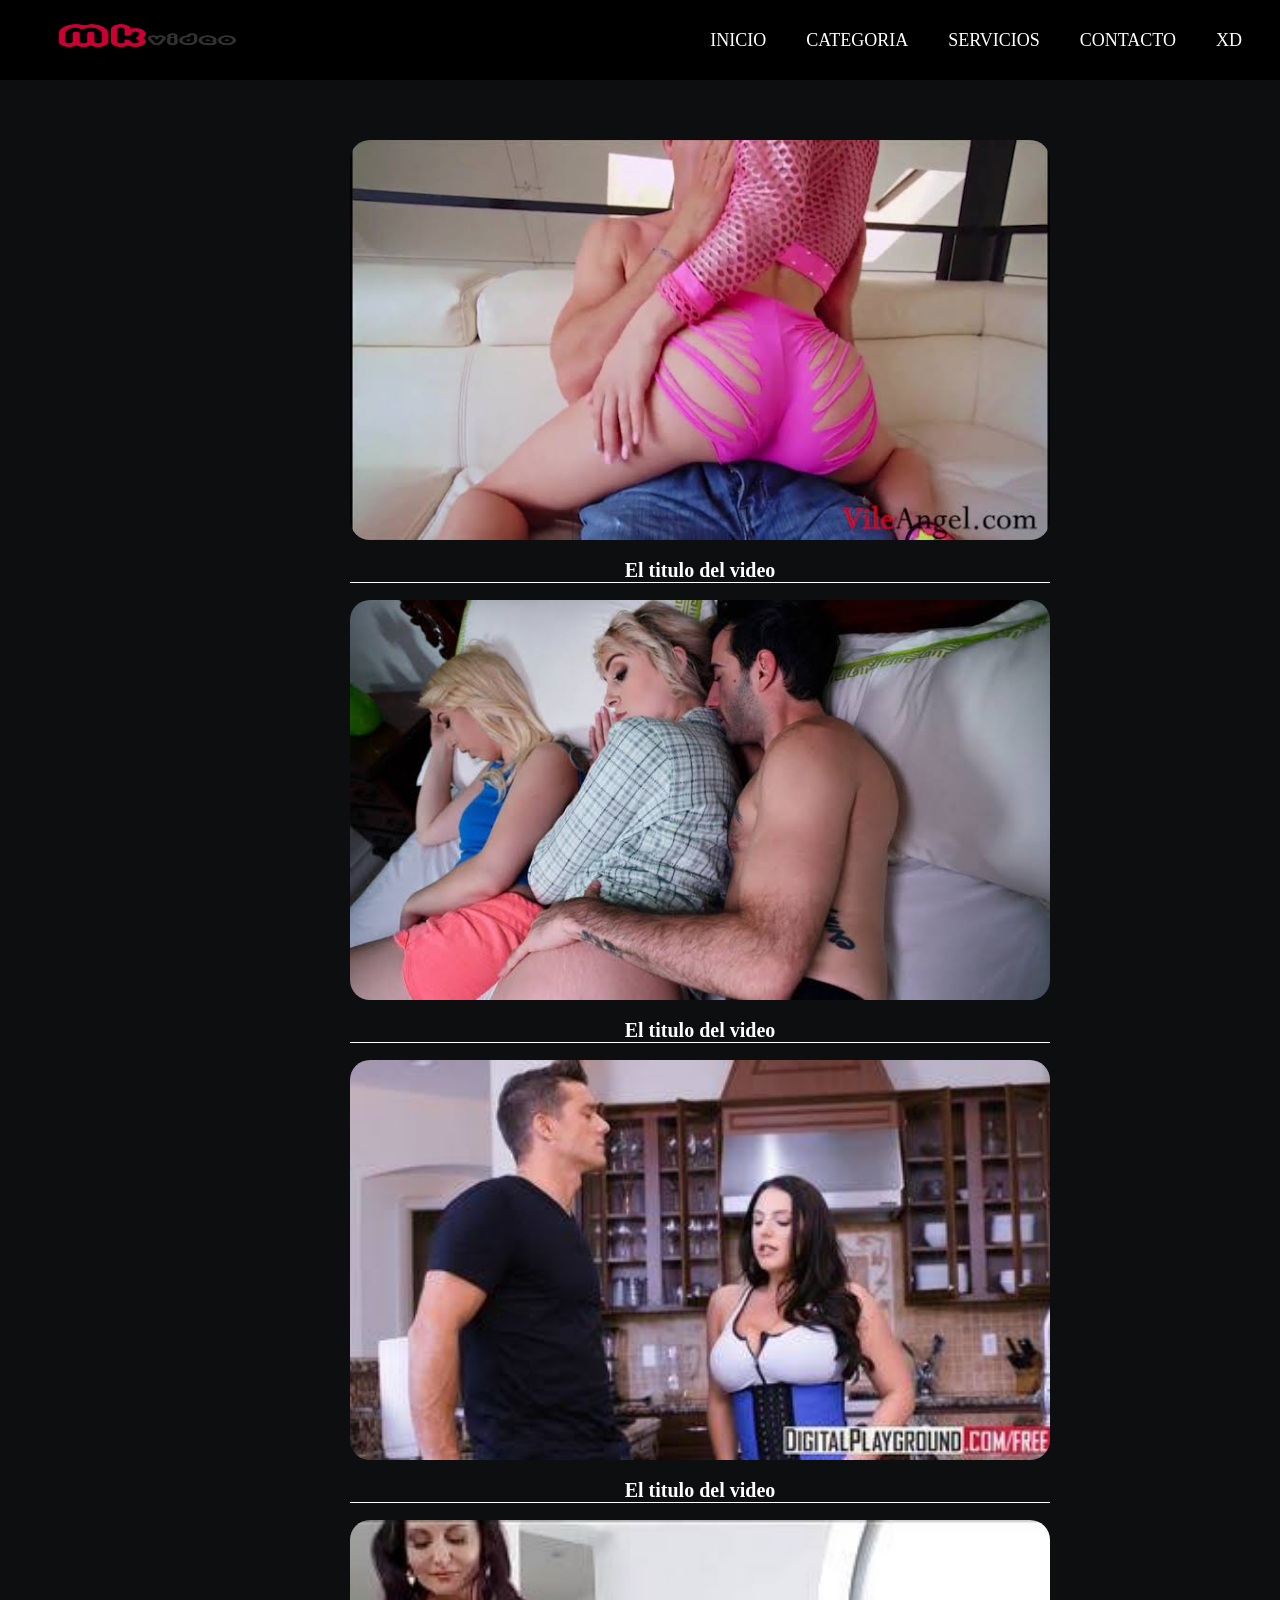
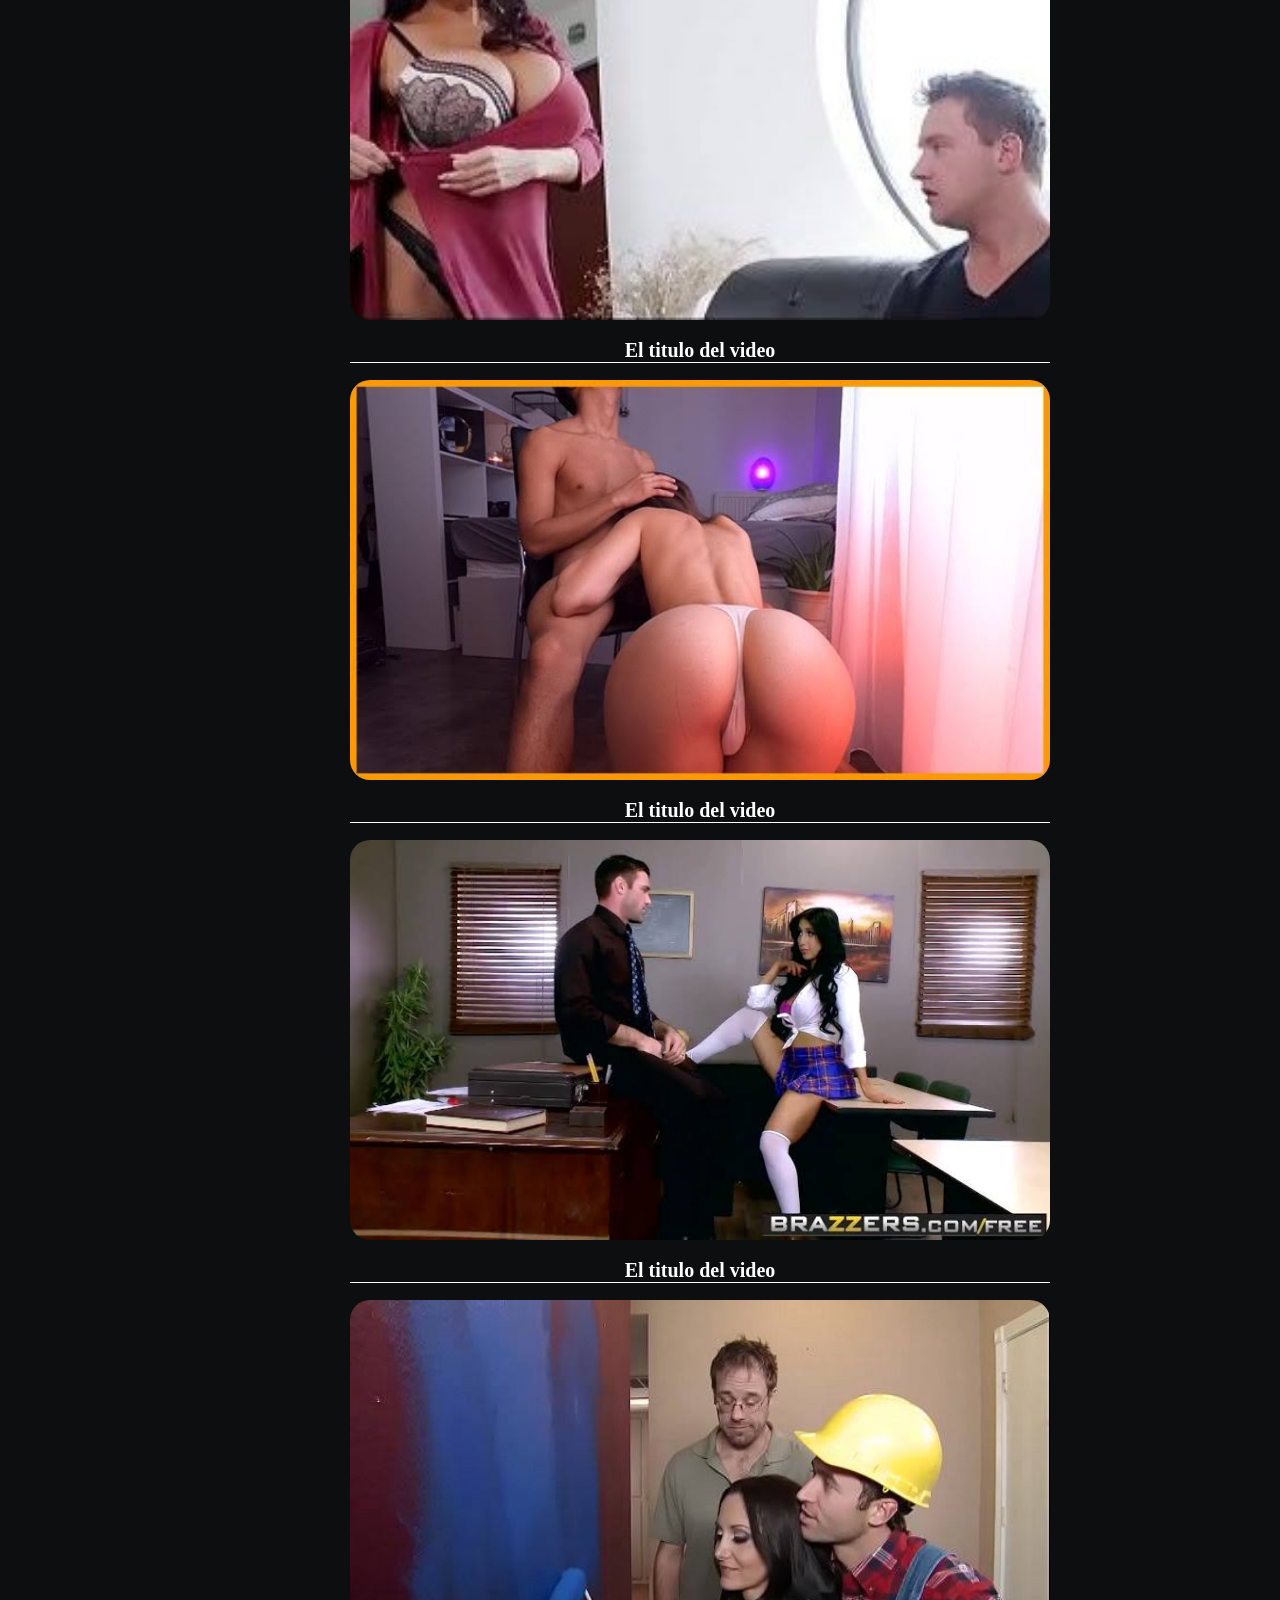
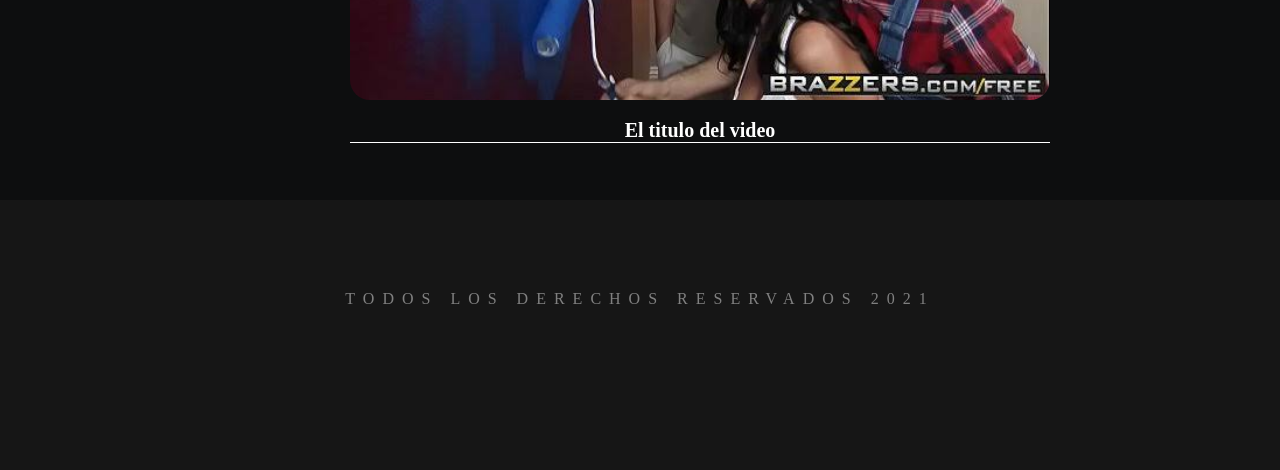
<file: index.html>
<!DOCTYPE html>
<html lang="en">
<head>
    <meta charset="UTF-8">
    <meta http-equiv="X-UA-Compatible" content="IE=edge">
    <meta name="viewport" content="width=device-width, initial-scale=1.0">
    <title>MKvideo</title>
    <link rel="stylesheet" href="estilos.css">

    <link href="https://fonts.googleapis.com/css2?family=Source+Sans+Pro:wght@600&display=swap" rel="stylesheet"> <!--font-family: 'Source Sans Pro', sans-serif;-->

    <link rel="preconnect" href="https://fonts.googleapis.com">
<link rel="preconnect" href="https://fonts.gstatic.com" crossorigin>
<link href="https://fonts.googleapis.com/css2?family=Inconsolata:wght@300&display=swap" rel="stylesheet"> <!--font-family: 'Inconsolata', monospace;-->

    <link href="https://cdnjs.cloudflare.com/ajax/libs/font-awesome/5.13.0/css/all.min.css" rel="stylesheet">
</head>
<body>
    <nav>
        <input type="checkbox" id="check">
        <label for="check" class="checkbtn">
            <i class="fas fa-bars"></i>
        </label>
        <a href="#" class="enlace">
            <img src="logo.png" alt="" class="logo">
        </a>
        <ul>
            <li><a class="active" href="#">Inicio</a></li>
            <li><a href="#">Categoria</a></li>
            <li><a href="#">Servicios</a></li>
            <li><a href="#">Contacto</a></li>
            <li><a href="#">xD</a></li>
        </ul>
    </nav>





    <main>
        

        <div class="contenedor1">
            <a href="video1/index.html"><img class="img-video1" src="imagenes/img1.0.jpeg" alt="">
            </a>
            <h4 class="title-video1">El titulo del video</h4>
        </div>
        

        
        <div class="contenedor2">
            <a href="video2/index.html"><img class="img-video2" src="imagenes/img1.1.jpeg" alt="">
            </a>
            <h4 class="title-video2">El titulo del video</h4>
        </div>
       

        
        <div class="contenedor3">
            <a href="video3/index.html"><img class="img-video3" src="imagenes/img1.2.jpeg" alt="">
            </a>
            <h4 class="title-video3">El titulo del video</h4>
        </div>
        
        
        <div class="contenedor4">
            <a href="video4/index.html"><img class="img-video4" src="imagenes/1.3.jpg" alt="">
            </a>
            <h4 class="title-video4">El titulo del video</h4>
        </div>        

        
        <div class="contenedor5">
            <a href="video5/index.html"><img class="img-video5" src="imagenes/img1.4.jpeg" alt="">
            </a>
            <h4 class="title-video5">El titulo del video</h4>
        </div>


        <div class="contenedor6">
            <a href="video6/index.html"><img class="img-video6" src="imagenes/img1.5.jpeg" alt="">
            </a>
            <h4 class="title-video6">El titulo del video</h4>
        </div>
        

        <div class="contenedor7">
            <a href="video7/index.html"><img class="img-video5" src="imagenes/img1.6.jpeg" alt="">
            </a>
            <h4 class="title-video5">El titulo del video</h4>
        </div>








     











    
    </main>
    <footer class="footer">
        <span class="title-footer">TODOS LOS DERECHOS RESERVADOS 2021</span>
    </footer>
</body>
</html>
</file>
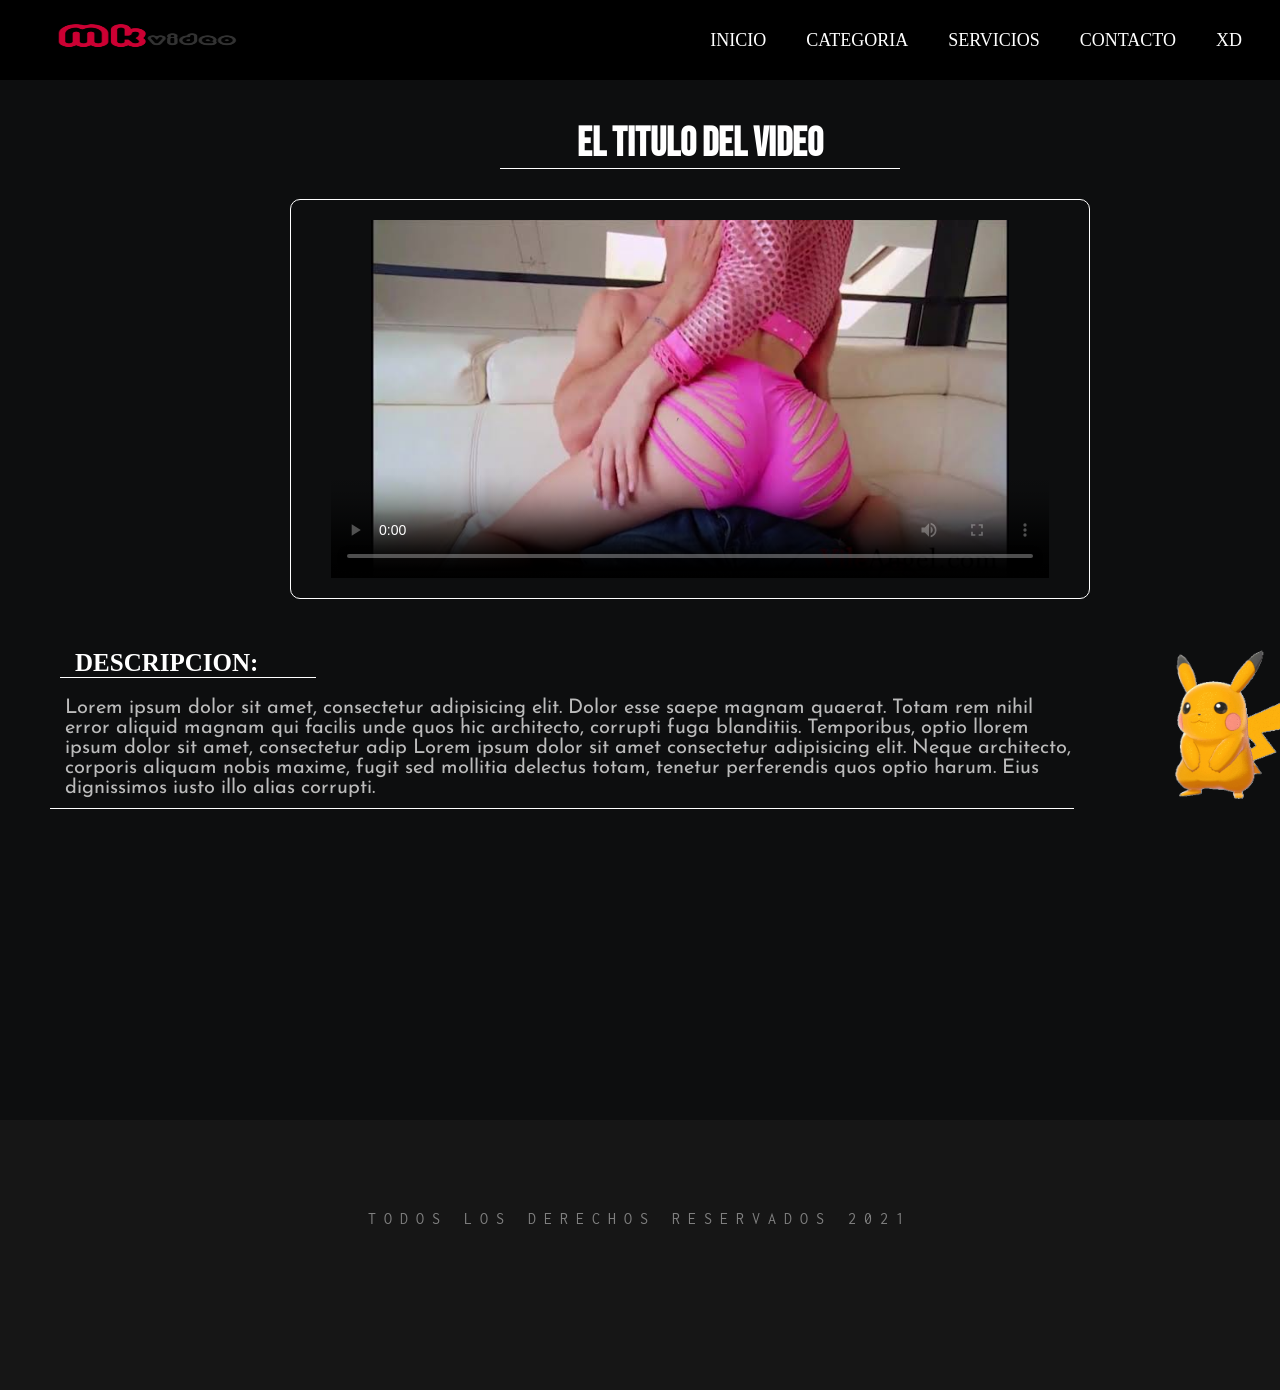
<file: video1/index.html>
<!DOCTYPE html>
<html lang="en">
<head>
    <meta charset="UTF-8">
    <meta http-equiv="X-UA-Compatible" content="IE=edge">
    <meta name="viewport" content="width=device-width, initial-scale=1.0">
    <link rel="preconnect" href="https://fonts.googleapis.com">
<link rel="preconnect" href="https://fonts.gstatic.com" crossorigin>
<link rel="preconnect" href="https://fonts.googleapis.com">
<link rel="preconnect" href="https://fonts.gstatic.com" crossorigin>
<link href="https://fonts.googleapis.com/css2?family=Inconsolata:wght@300&display=swap" rel="stylesheet"> <!--font-family: 'Inconsolata', monospace;-->

<link rel="preconnect" href="https://fonts.googleapis.com">
<link rel="preconnect" href="https://fonts.gstatic.com" crossorigin>
<link href="https://fonts.googleapis.com/css2?family=Inconsolata:wght@300&family=Merienda+One&display=swap" rel="stylesheet"> <!--    font-family: 'Inconsolata', monospace;

    font-family: 'Merienda One', cursive;-->
    <link rel="preconnect" href="https://fonts.googleapis.com">
    <link rel="preconnect" href="https://fonts.gstatic.com" crossorigin>
    <link href="https://fonts.googleapis.com/css2?family=Dancing+Script&display=swap" rel="stylesheet"> <!--font-family: 'Dancing Script', cursive;-->
<link rel="preconnect" href="https://fonts.googleapis.com">
<link rel="preconnect" href="https://fonts.gstatic.com" crossorigin>
<link href="https://fonts.googleapis.com/css2?family=Bebas+Neue&display=swap" rel="stylesheet"><!--font-family: 'Bebas Neue', cursive;-->


    <link rel="preconnect" href="https://fonts.googleapis.com">
<link rel="preconnect" href="https://fonts.gstatic.com" crossorigin>
<link href="https://fonts.googleapis.com/css2?family=Josefin+Sans&display=swap" rel="stylesheet"> <!--font-family: 'Josefin Sans', sans-serif;-->




    <title>Menú Responsive</title>
    <link rel="stylesheet" href="estilos.css">
    <link href="https://cdnjs.cloudflare.com/ajax/libs/font-awesome/5.13.0/css/all.min.css" rel="stylesheet">
</head>
<body>
    <nav>
        <input type="checkbox" id="check">
        <label for="check" class="checkbtn">
            <i class="fas fa-bars"></i>
        </label>
        <a href="../index.html" class="enlace">
            <img src="imagen/logo.png" alt="" class="logo">
        </a>
        <ul>
            <li><a class="active" href="#">Inicio</a></li>
            <li><a href="#">Categoria</a></li>
            <li><a href="#">Servicios</a></li>
            <li><a href="#">Contacto</a></li>
            <li><a href="#">xD</a></li>
        </ul>
    </nav>
    <main>
        <h4 class="title">El titulo del video</h4>
        <div class="contenedor1">
          
            <video src="../videos/1.mp4"  controls poster="../imagenes/img1.0.jpeg"></video>
        </div>

        <div class="contenedor-description">
            <h3 class="title-description">DESCRIPCION:</h3>
            <p class="parrafo" >Lorem ipsum dolor sit amet, consectetur adipisicing elit. Dolor esse saepe magnam quaerat. Totam rem nihil error aliquid magnam qui facilis unde quos hic architecto, corrupti fuga blanditiis. Temporibus, optio llorem ipsum dolor sit amet, consectetur adip Lorem ipsum dolor sit amet consectetur adipisicing elit. Neque architecto, corporis aliquam nobis maxime, fugit sed mollitia delectus totam, tenetur perferendis quos optio harum. Eius dignissimos iusto illo alias corrupti.</p>
        </div>
        <img class="gif" src="../imagenes/pikachu-f-s.gif" alt="error">

        

        



     











    
    </main>
    
    <footer class="footer">
        <span class="title-footer">TODOS LOS DERECHOS RESERVADOS 2021</span>
    </footer>
   
</body>
</html>
</file>
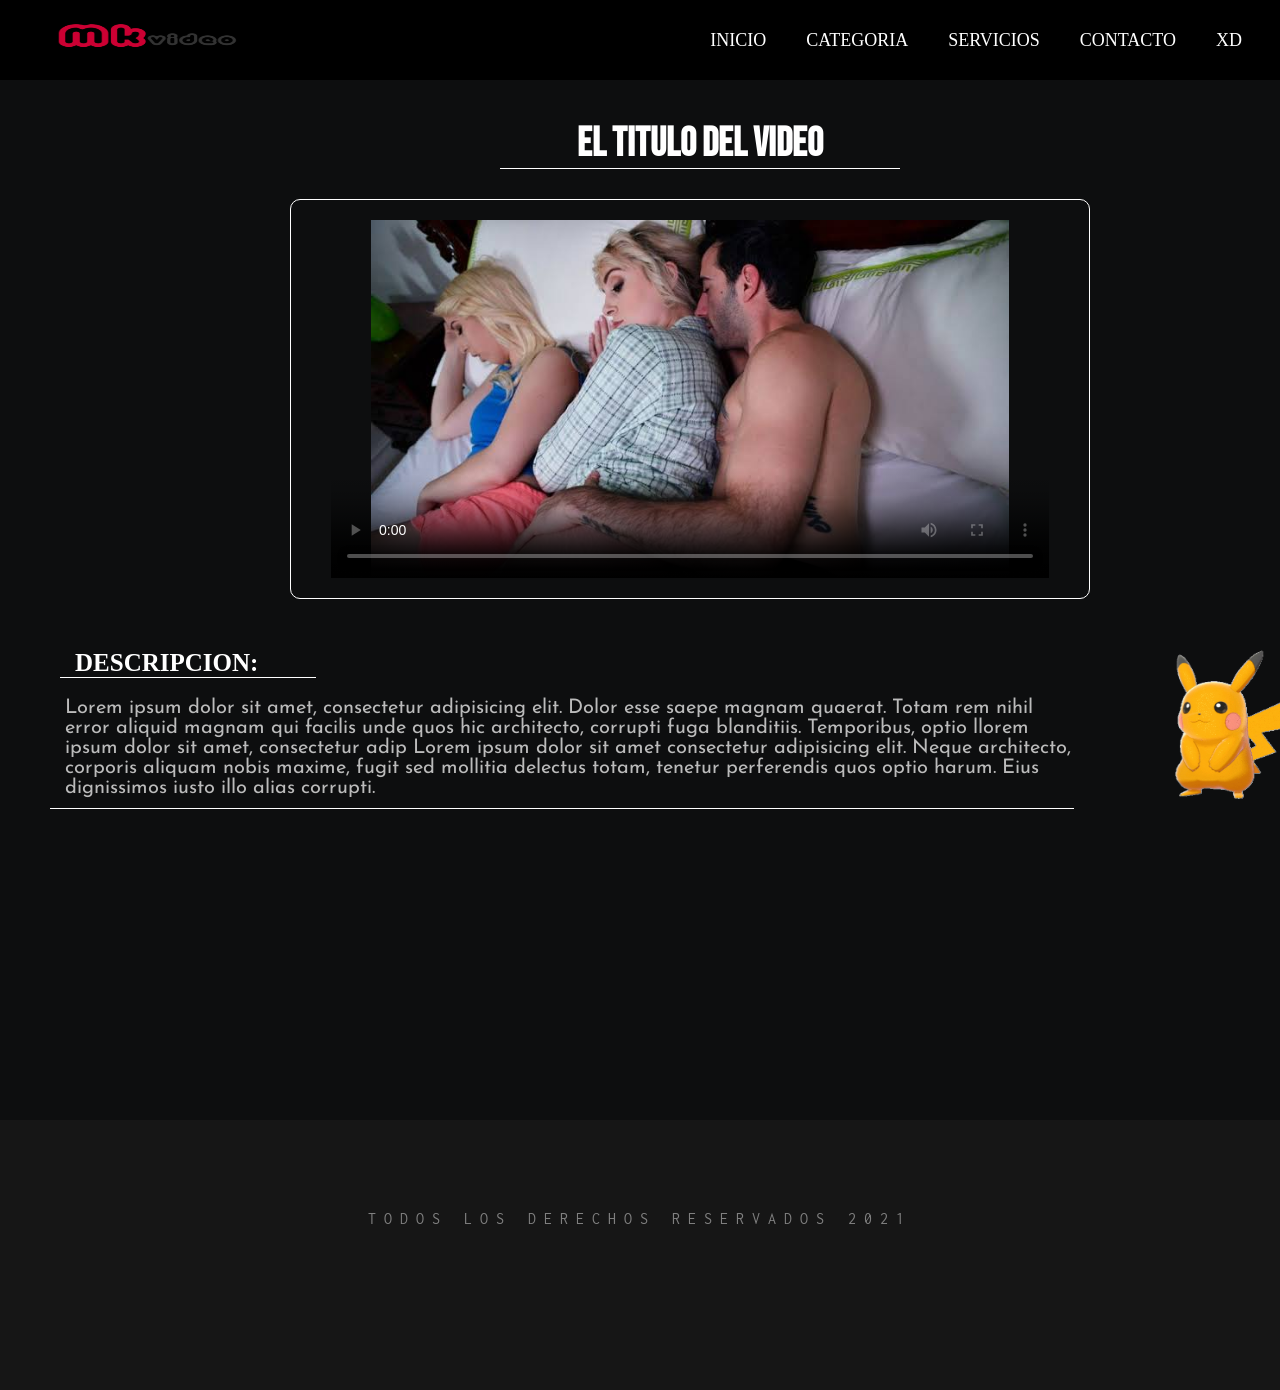
<file: video2/index.html>
<!DOCTYPE html>
<html lang="en">
<head>
    <meta charset="UTF-8">
    <meta http-equiv="X-UA-Compatible" content="IE=edge">
    <meta name="viewport" content="width=device-width, initial-scale=1.0">
    <link rel="preconnect" href="https://fonts.googleapis.com">
<link rel="preconnect" href="https://fonts.gstatic.com" crossorigin>
<link rel="preconnect" href="https://fonts.googleapis.com">
<link rel="preconnect" href="https://fonts.gstatic.com" crossorigin>
<link href="https://fonts.googleapis.com/css2?family=Inconsolata:wght@300&display=swap" rel="stylesheet"> <!--font-family: 'Inconsolata', monospace;-->

<link rel="preconnect" href="https://fonts.googleapis.com">
<link rel="preconnect" href="https://fonts.gstatic.com" crossorigin>
<link href="https://fonts.googleapis.com/css2?family=Inconsolata:wght@300&family=Merienda+One&display=swap" rel="stylesheet"> <!--    font-family: 'Inconsolata', monospace;

    font-family: 'Merienda One', cursive;-->
    <link rel="preconnect" href="https://fonts.googleapis.com">
<link rel="preconnect" href="https://fonts.gstatic.com" crossorigin>
<link href="https://fonts.googleapis.com/css2?family=Dancing+Script&display=swap" rel="stylesheet"> <!--font-family: 'Dancing Script', cursive;-->
<link rel="preconnect" href="https://fonts.googleapis.com">
<link rel="preconnect" href="https://fonts.gstatic.com" crossorigin>
<link href="https://fonts.googleapis.com/css2?family=Bebas+Neue&display=swap" rel="stylesheet"><!--font-family: 'Bebas Neue', cursive;-->


    <link rel="preconnect" href="https://fonts.googleapis.com">
<link rel="preconnect" href="https://fonts.gstatic.com" crossorigin>
<link href="https://fonts.googleapis.com/css2?family=Josefin+Sans&display=swap" rel="stylesheet"> <!--font-family: 'Josefin Sans', sans-serif;-->




    <title>Menú Responsive</title>
    <link rel="stylesheet" href="estilos.css">
    <link href="https://cdnjs.cloudflare.com/ajax/libs/font-awesome/5.13.0/css/all.min.css" rel="stylesheet">
</head>
<body>
    <nav>
        <input type="checkbox" id="check">
        <label for="check" class="checkbtn">
            <i class="fas fa-bars"></i>
        </label>
        <a href="../index.html" class="enlace">
            <img src="imagen/logo.png" alt="" class="logo">
        </a>
        <ul>
            <li><a class="active" href="#">Inicio</a></li>
            <li><a href="#">Categoria</a></li>
            <li><a href="#">Servicios</a></li>
            <li><a href="#">Contacto</a></li>
            <li><a href="#">xD</a></li>
        </ul>
    </nav>
    <main>
        <h4 class="title">El titulo del video</h4>
        <div class="contenedor1">
          
            <video src="../videos/2.0.mp4"  controls poster="../imagenes/img1.1.jpeg"></video>
        </div>

        <div class="contenedor-description">
            <h3 class="title-description">DESCRIPCION:</h3>
            <p class="parrafo" >Lorem ipsum dolor sit amet, consectetur adipisicing elit. Dolor esse saepe magnam quaerat. Totam rem nihil error aliquid magnam qui facilis unde quos hic architecto, corrupti fuga blanditiis. Temporibus, optio llorem ipsum dolor sit amet, consectetur adip Lorem ipsum dolor sit amet consectetur adipisicing elit. Neque architecto, corporis aliquam nobis maxime, fugit sed mollitia delectus totam, tenetur perferendis quos optio harum. Eius dignissimos iusto illo alias corrupti.</p>
        </div>
        <img class="gif" src="../imagenes/pikachu-f-s.gif" alt="error">

        

        



     











    
    </main>
    
    <footer class="footer">
        <span class="title-footer">TODOS LOS DERECHOS RESERVADOS 2021</span>
    </footer>
   
</body>
</html>
</file>
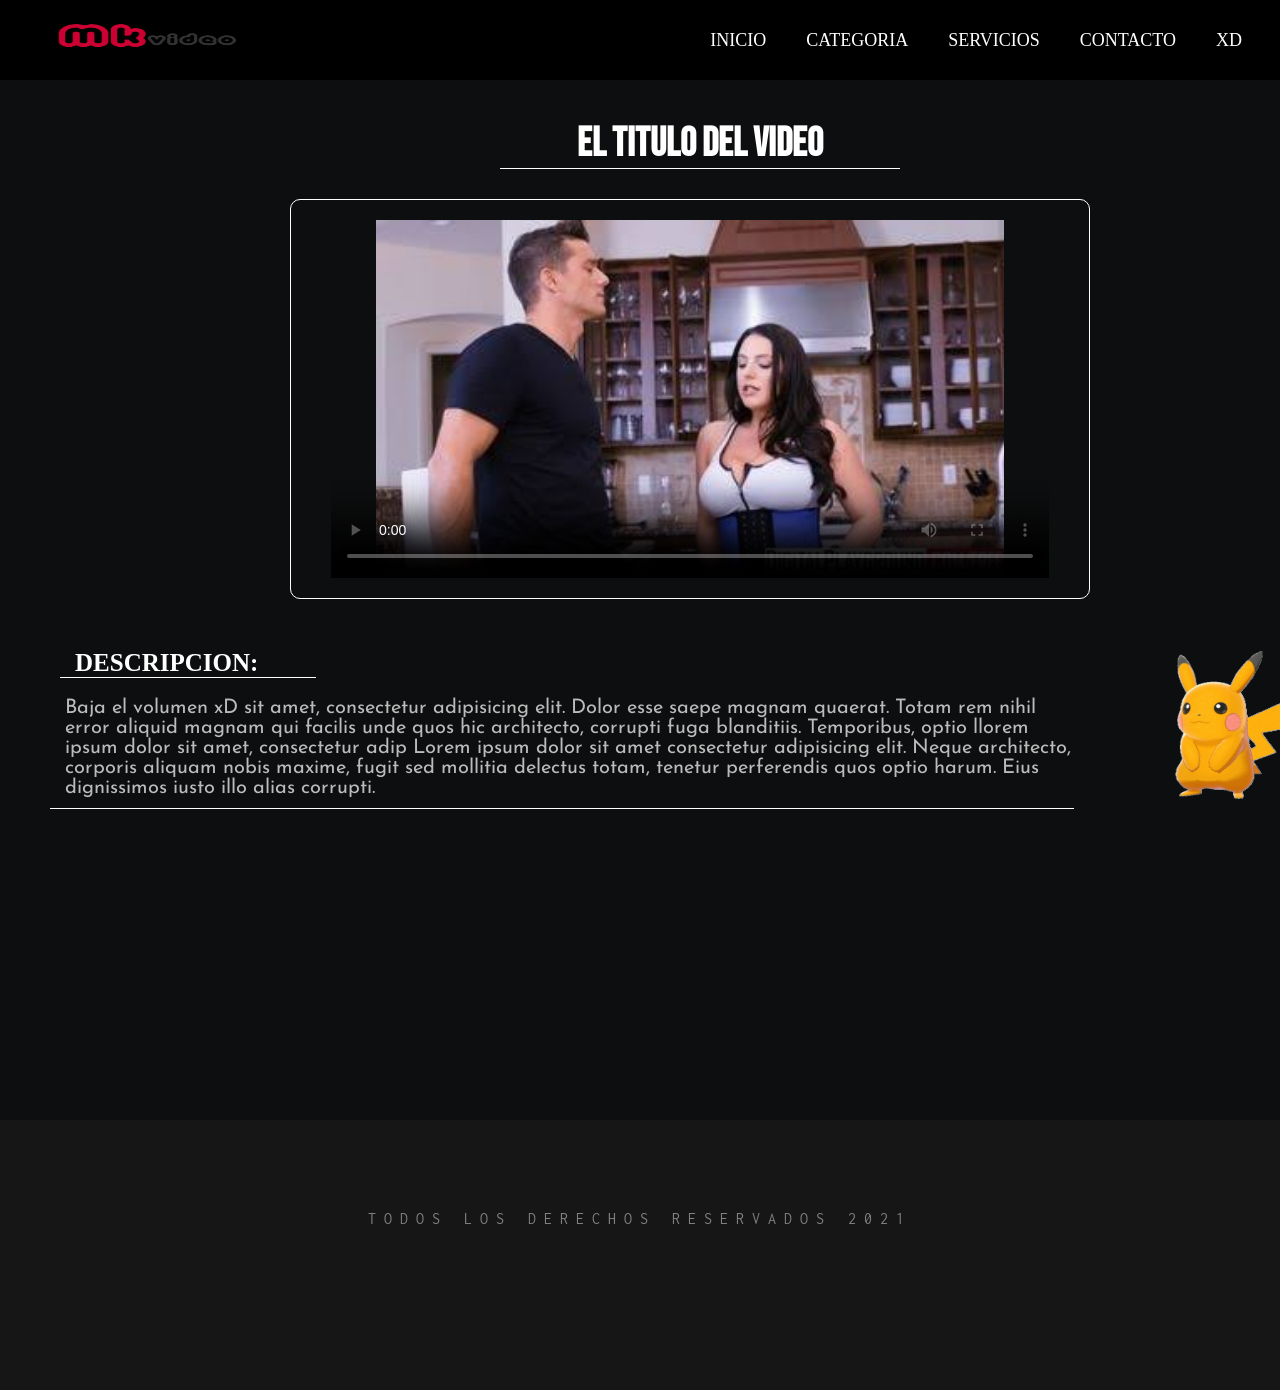
<file: video3/index.html>
<!DOCTYPE html>
<html lang="en">
<head>
    <meta charset="UTF-8">
    <meta http-equiv="X-UA-Compatible" content="IE=edge">
    <meta name="viewport" content="width=device-width, initial-scale=1.0">
    <link rel="preconnect" href="https://fonts.googleapis.com">
<link rel="preconnect" href="https://fonts.gstatic.com" crossorigin>
<link rel="preconnect" href="https://fonts.googleapis.com">
<link rel="preconnect" href="https://fonts.gstatic.com" crossorigin>
<link href="https://fonts.googleapis.com/css2?family=Inconsolata:wght@300&display=swap" rel="stylesheet"> <!--font-family: 'Inconsolata', monospace;-->

<link rel="preconnect" href="https://fonts.googleapis.com">
<link rel="preconnect" href="https://fonts.gstatic.com" crossorigin>
<link href="https://fonts.googleapis.com/css2?family=Inconsolata:wght@300&family=Merienda+One&display=swap" rel="stylesheet"> <!--    font-family: 'Inconsolata', monospace;

    font-family: 'Merienda One', cursive;-->
    <link rel="preconnect" href="https://fonts.googleapis.com">
<link rel="preconnect" href="https://fonts.gstatic.com" crossorigin>
<link href="https://fonts.googleapis.com/css2?family=Dancing+Script&display=swap" rel="stylesheet"> <!--font-family: 'Dancing Script', cursive;-->
<link rel="preconnect" href="https://fonts.googleapis.com">
<link rel="preconnect" href="https://fonts.gstatic.com" crossorigin>
<link href="https://fonts.googleapis.com/css2?family=Bebas+Neue&display=swap" rel="stylesheet"><!--font-family: 'Bebas Neue', cursive;-->


    <link rel="preconnect" href="https://fonts.googleapis.com">
<link rel="preconnect" href="https://fonts.gstatic.com" crossorigin>
<link href="https://fonts.googleapis.com/css2?family=Josefin+Sans&display=swap" rel="stylesheet"> <!--font-family: 'Josefin Sans', sans-serif;-->




    <title>Menú Responsive</title>
    <link rel="stylesheet" href="estilos.css">
    <link href="https://cdnjs.cloudflare.com/ajax/libs/font-awesome/5.13.0/css/all.min.css" rel="stylesheet">
</head>
<body>
    <nav>
        <input type="checkbox" id="check">
        <label for="check" class="checkbtn">
            <i class="fas fa-bars"></i>
        </label>
        <a href="../index.html" class="enlace">
            <img src="imagen/logo.png" alt="" class="logo">
        </a>
        <ul>
            <li><a class="active" href="#">Inicio</a></li>
            <li><a href="#">Categoria</a></li>
            <li><a href="#">Servicios</a></li>
            <li><a href="#">Contacto</a></li>
            <li><a href="#">xD</a></li>
        </ul>
    </nav>
    <main>
        <h4 class="title">El titulo del video</h4>
        <div class="contenedor1">
          
            <video src="../videos/3.0.mp4"  controls poster="../imagenes/img1.2.jpeg"></video>
        </div>

        <div class="contenedor-description">
            <h3 class="title-description">DESCRIPCION:</h3>
            <p class="parrafo" >Baja el volumen xD sit amet, consectetur adipisicing elit. Dolor esse saepe magnam quaerat. Totam rem nihil error aliquid magnam qui facilis unde quos hic architecto, corrupti fuga blanditiis. Temporibus, optio llorem ipsum dolor sit amet, consectetur adip Lorem ipsum dolor sit amet consectetur adipisicing elit. Neque architecto, corporis aliquam nobis maxime, fugit sed mollitia delectus totam, tenetur perferendis quos optio harum. Eius dignissimos iusto illo alias corrupti.</p>
        </div>
        <img class="gif" src="../imagenes/pikachu-f-s.gif" alt="error">

        

        



     











    
    </main>
    
    <footer class="footer">
        <span class="title-footer">TODOS LOS DERECHOS RESERVADOS 2021</span>
    </footer>
   
</body>
</html>
</file>
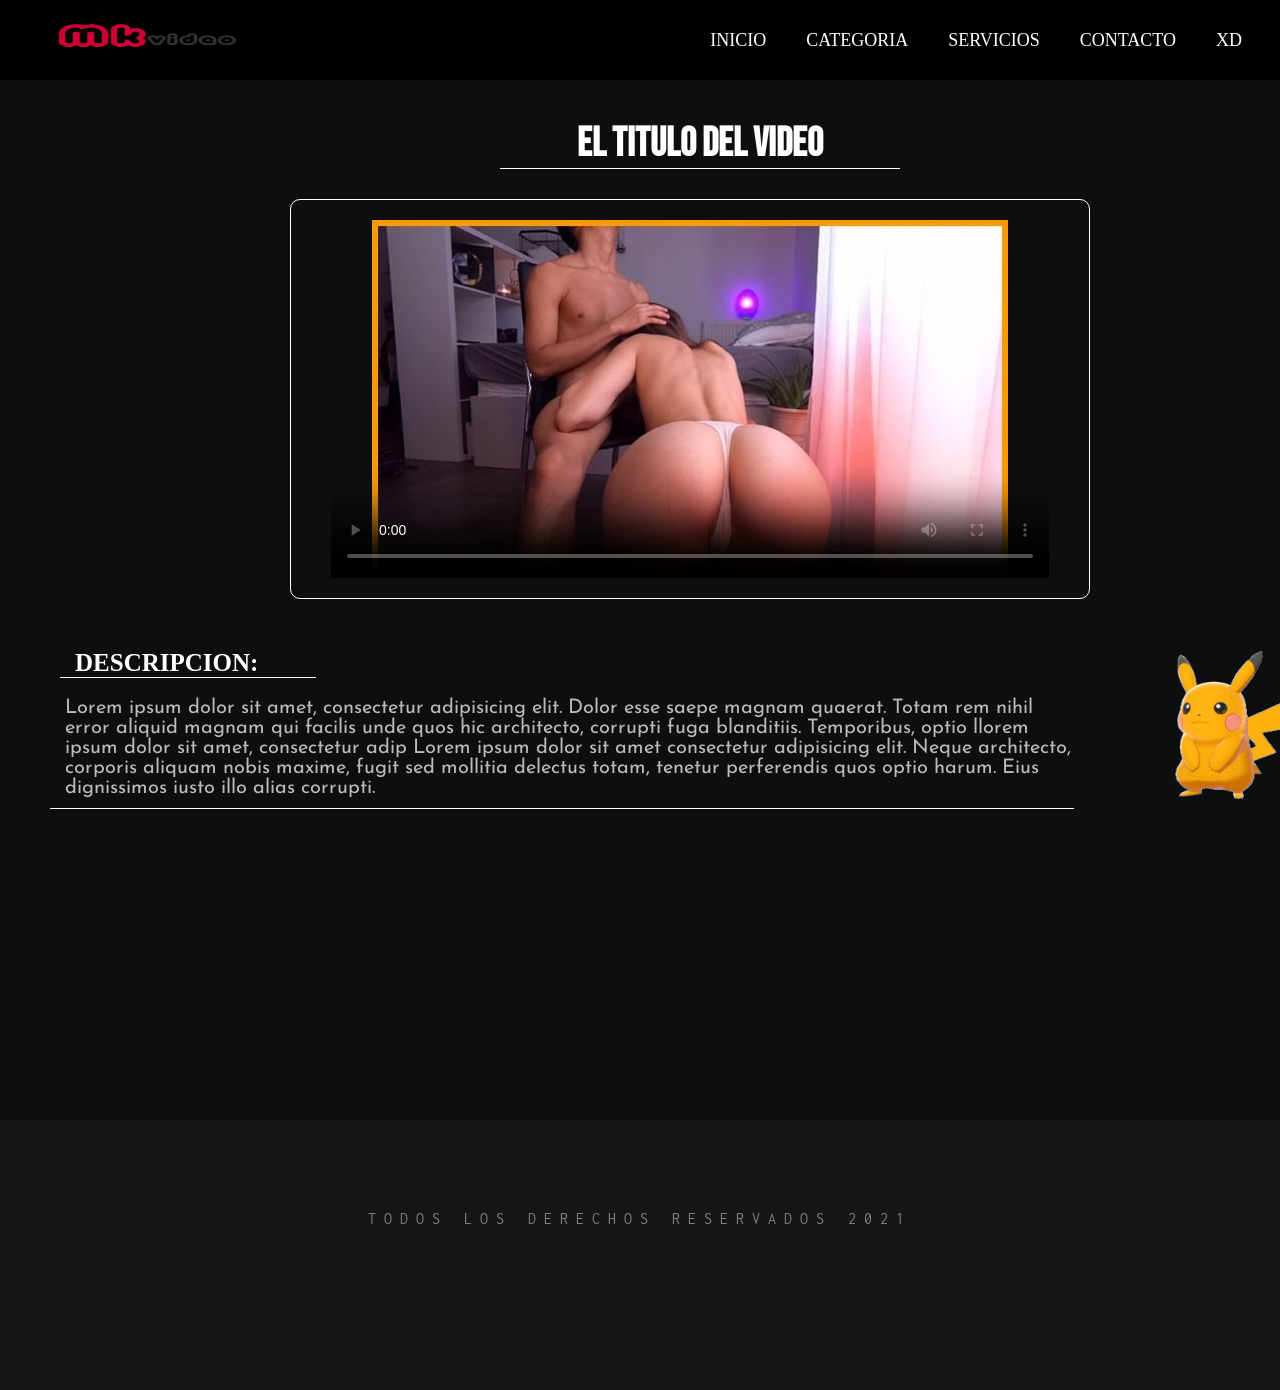
<file: video5/index.html>
<!DOCTYPE html>
<html lang="en">
<head>
    <meta charset="UTF-8">
    <meta http-equiv="X-UA-Compatible" content="IE=edge">
    <meta name="viewport" content="width=device-width, initial-scale=1.0">
    <link rel="preconnect" href="https://fonts.googleapis.com">
<link rel="preconnect" href="https://fonts.gstatic.com" crossorigin>
<link rel="preconnect" href="https://fonts.googleapis.com">
<link rel="preconnect" href="https://fonts.gstatic.com" crossorigin>
<link href="https://fonts.googleapis.com/css2?family=Inconsolata:wght@300&display=swap" rel="stylesheet"> <!--font-family: 'Inconsolata', monospace;-->

<link rel="preconnect" href="https://fonts.googleapis.com">
<link rel="preconnect" href="https://fonts.gstatic.com" crossorigin>
<link href="https://fonts.googleapis.com/css2?family=Inconsolata:wght@300&family=Merienda+One&display=swap" rel="stylesheet"> <!--    font-family: 'Inconsolata', monospace;

    font-family: 'Merienda One', cursive;-->
    <link rel="preconnect" href="https://fonts.googleapis.com">
<link rel="preconnect" href="https://fonts.gstatic.com" crossorigin>
<link href="https://fonts.googleapis.com/css2?family=Dancing+Script&display=swap" rel="stylesheet"> <!--font-family: 'Dancing Script', cursive;-->
<link rel="preconnect" href="https://fonts.googleapis.com">
<link rel="preconnect" href="https://fonts.gstatic.com" crossorigin>
<link href="https://fonts.googleapis.com/css2?family=Bebas+Neue&display=swap" rel="stylesheet"><!--font-family: 'Bebas Neue', cursive;-->


    <link rel="preconnect" href="https://fonts.googleapis.com">
<link rel="preconnect" href="https://fonts.gstatic.com" crossorigin>
<link href="https://fonts.googleapis.com/css2?family=Josefin+Sans&display=swap" rel="stylesheet"> <!--font-family: 'Josefin Sans', sans-serif;-->




    <title>Menú Responsive</title>
    <link rel="stylesheet" href="estilos.css">
    <link href="https://cdnjs.cloudflare.com/ajax/libs/font-awesome/5.13.0/css/all.min.css" rel="stylesheet">
</head>
<body>
    <nav>
        <input type="checkbox" id="check">
        <label for="check" class="checkbtn">
            <i class="fas fa-bars"></i>
        </label>
        <a href="../index.html" class="enlace">
            <img src="imagen/logo.png" alt="" class="logo">
        </a>
        <ul>
            <li><a class="active" href="#">Inicio</a></li>
            <li><a href="#">Categoria</a></li>
            <li><a href="#">Servicios</a></li>
            <li><a href="#">Contacto</a></li>
            <li><a href="#">xD</a></li>
        </ul>
    </nav>
    <main>
        <h4 class="title">El titulo del video</h4>
        <div class="contenedor1">
          
            <video src="../videos/5.1.mp4"  controls poster="../imagenes/img1.4.jpeg"></video>
        </div>

        <div class="contenedor-description">
            <h3 class="title-description">DESCRIPCION:</h3>
            <p class="parrafo" >Lorem ipsum dolor sit amet, consectetur adipisicing elit. Dolor esse saepe magnam quaerat. Totam rem nihil error aliquid magnam qui facilis unde quos hic architecto, corrupti fuga blanditiis. Temporibus, optio llorem ipsum dolor sit amet, consectetur adip Lorem ipsum dolor sit amet consectetur adipisicing elit. Neque architecto, corporis aliquam nobis maxime, fugit sed mollitia delectus totam, tenetur perferendis quos optio harum. Eius dignissimos iusto illo alias corrupti.</p>
        </div>
        <img class="gif" src="../imagenes/pikachu-f-s.gif" alt="error">

        

        



     











    
    </main>
    
    <footer class="footer">
        <span class="title-footer">TODOS LOS DERECHOS RESERVADOS 2021</span>
    </footer>
   
</body>
</html>
</file>
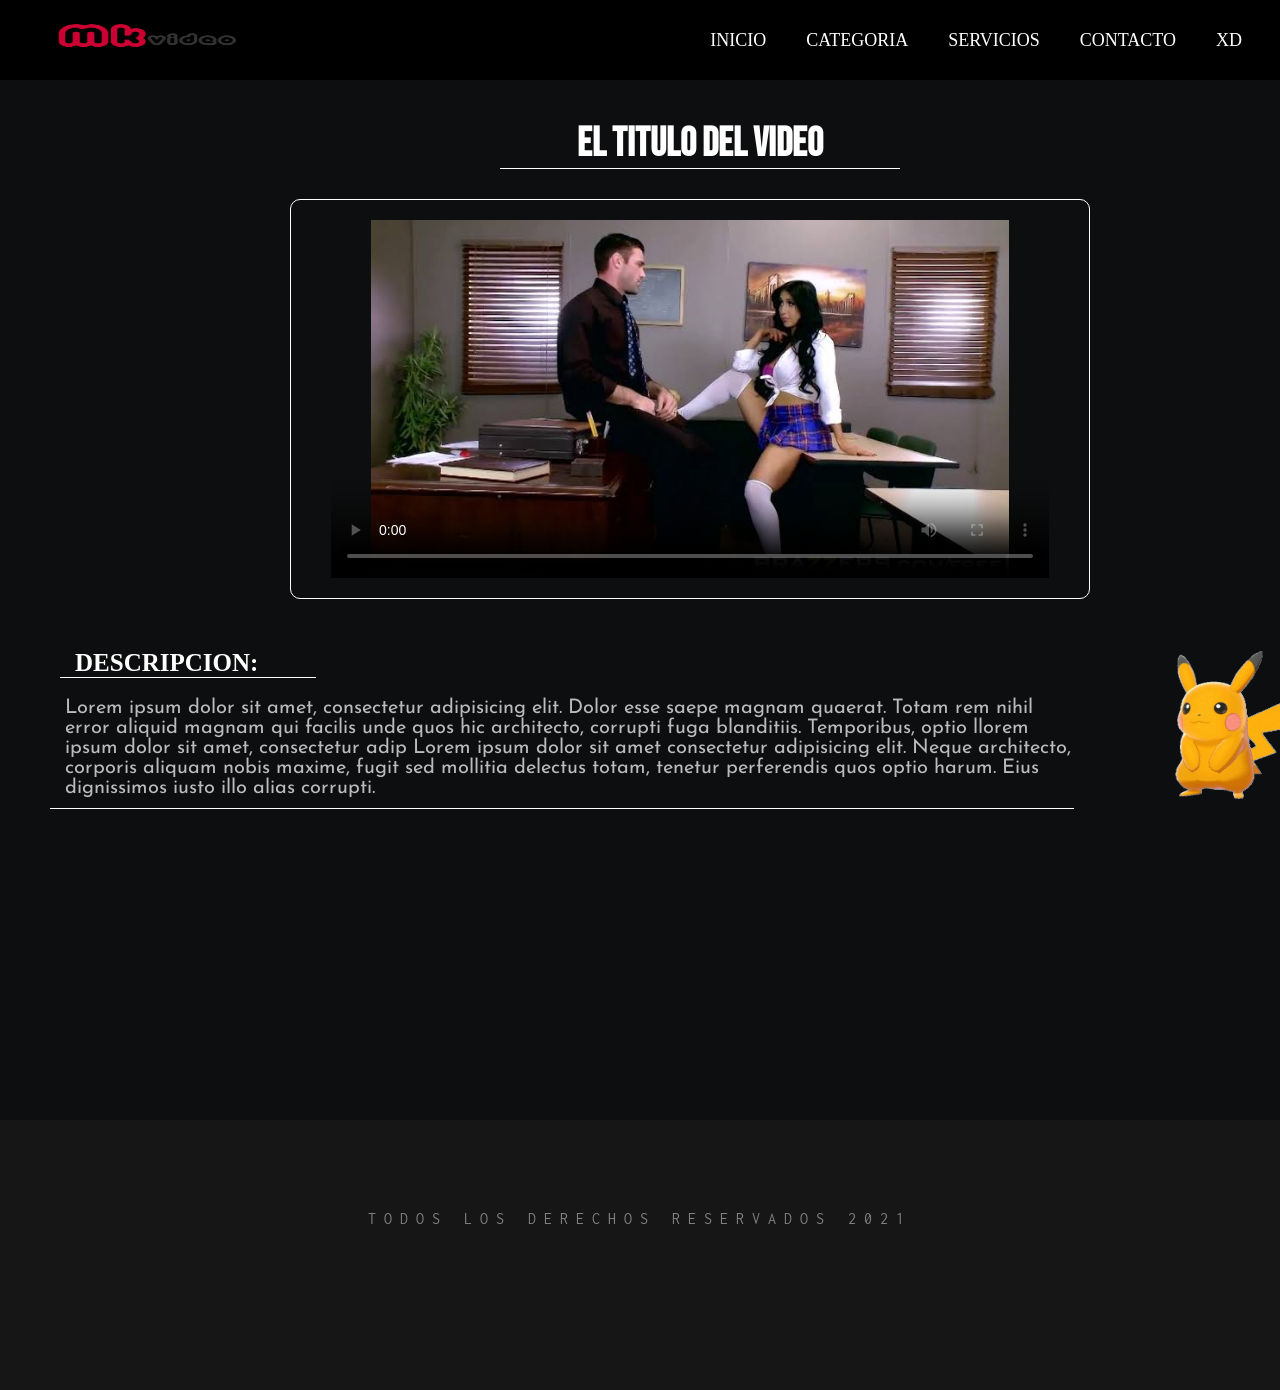
<file: video6/index.html>
<!DOCTYPE html>
<html lang="en">
<head>
    <meta charset="UTF-8">
    <meta http-equiv="X-UA-Compatible" content="IE=edge">
    <meta name="viewport" content="width=device-width, initial-scale=1.0">
    <link rel="preconnect" href="https://fonts.googleapis.com">
<link rel="preconnect" href="https://fonts.gstatic.com" crossorigin>
<link rel="preconnect" href="https://fonts.googleapis.com">
<link rel="preconnect" href="https://fonts.gstatic.com" crossorigin>
<link href="https://fonts.googleapis.com/css2?family=Inconsolata:wght@300&display=swap" rel="stylesheet"> <!--font-family: 'Inconsolata', monospace;-->

<link rel="preconnect" href="https://fonts.googleapis.com">
<link rel="preconnect" href="https://fonts.gstatic.com" crossorigin>
<link href="https://fonts.googleapis.com/css2?family=Inconsolata:wght@300&family=Merienda+One&display=swap" rel="stylesheet"> <!--    font-family: 'Inconsolata', monospace;

    font-family: 'Merienda One', cursive;-->
    <link rel="preconnect" href="https://fonts.googleapis.com">
<link rel="preconnect" href="https://fonts.gstatic.com" crossorigin>
<link href="https://fonts.googleapis.com/css2?family=Dancing+Script&display=swap" rel="stylesheet"> <!--font-family: 'Dancing Script', cursive;-->
<link rel="preconnect" href="https://fonts.googleapis.com">
<link rel="preconnect" href="https://fonts.gstatic.com" crossorigin>
<link href="https://fonts.googleapis.com/css2?family=Bebas+Neue&display=swap" rel="stylesheet"><!--font-family: 'Bebas Neue', cursive;-->


    <link rel="preconnect" href="https://fonts.googleapis.com">
<link rel="preconnect" href="https://fonts.gstatic.com" crossorigin>
<link href="https://fonts.googleapis.com/css2?family=Josefin+Sans&display=swap" rel="stylesheet"> <!--font-family: 'Josefin Sans', sans-serif;-->




    <title>Menú Responsive</title>
    <link rel="stylesheet" href="estilos.css">
    <link href="https://cdnjs.cloudflare.com/ajax/libs/font-awesome/5.13.0/css/all.min.css" rel="stylesheet">
</head>
<body>
    <nav>
        <input type="checkbox" id="check">
        <label for="check" class="checkbtn">
            <i class="fas fa-bars"></i>
        </label>
        <a href="../index.html" class="enlace">
            <img src="imagen/logo.png" alt="" class="logo">
        </a>
        <ul>
            <li><a class="active" href="#">Inicio</a></li>
            <li><a href="#">Categoria</a></li>
            <li><a href="#">Servicios</a></li>
            <li><a href="#">Contacto</a></li>
            <li><a href="#">xD</a></li>
        </ul>
    </nav>
    <main>
        <h4 class="title">El titulo del video</h4>
        <div class="contenedor1">
          
            <video src="../videos/4.mp4"  controls poster="../imagenes/img1.5.jpeg"></video>
        </div>

        <div class="contenedor-description">
            <h3 class="title-description">DESCRIPCION:</h3>
            <p class="parrafo" >Lorem ipsum dolor sit amet, consectetur adipisicing elit. Dolor esse saepe magnam quaerat. Totam rem nihil error aliquid magnam qui facilis unde quos hic architecto, corrupti fuga blanditiis. Temporibus, optio llorem ipsum dolor sit amet, consectetur adip Lorem ipsum dolor sit amet consectetur adipisicing elit. Neque architecto, corporis aliquam nobis maxime, fugit sed mollitia delectus totam, tenetur perferendis quos optio harum. Eius dignissimos iusto illo alias corrupti.</p>
        </div>
        <img class="gif" src="../imagenes/pikachu-f-s.gif" alt="error">

        

        



     











    
    </main>
    
    <footer class="footer">
        <span class="title-footer">TODOS LOS DERECHOS RESERVADOS 2021</span>
    </footer>
   
</body>
</html>
</file>
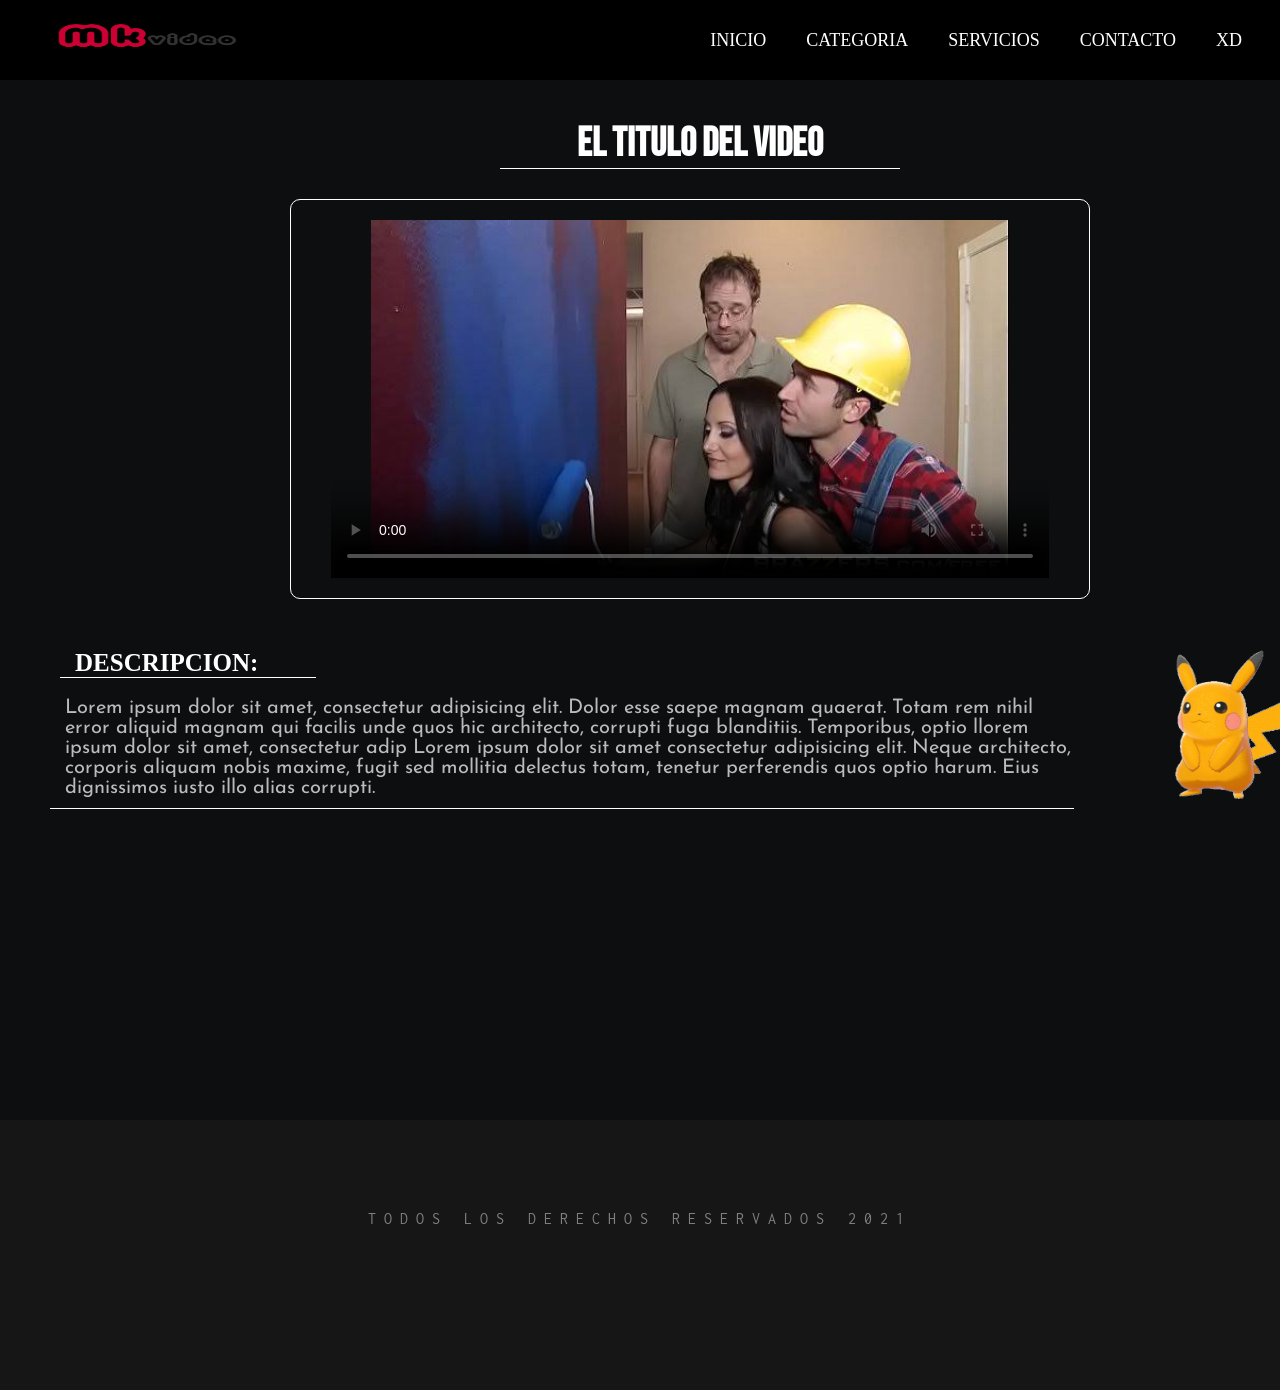
<file: video7/index.html>
<!DOCTYPE html>
<html lang="en">
<head>
    <meta charset="UTF-8">
    <meta http-equiv="X-UA-Compatible" content="IE=edge">
    <meta name="viewport" content="width=device-width, initial-scale=1.0">
    <link rel="preconnect" href="https://fonts.googleapis.com">
<link rel="preconnect" href="https://fonts.gstatic.com" crossorigin>
<link rel="preconnect" href="https://fonts.googleapis.com">
<link rel="preconnect" href="https://fonts.gstatic.com" crossorigin>
<link href="https://fonts.googleapis.com/css2?family=Inconsolata:wght@300&display=swap" rel="stylesheet"> <!--font-family: 'Inconsolata', monospace;-->

<link rel="preconnect" href="https://fonts.googleapis.com">
<link rel="preconnect" href="https://fonts.gstatic.com" crossorigin>
<link href="https://fonts.googleapis.com/css2?family=Inconsolata:wght@300&family=Merienda+One&display=swap" rel="stylesheet"> <!--    font-family: 'Inconsolata', monospace;

    font-family: 'Merienda One', cursive;-->
    <link rel="preconnect" href="https://fonts.googleapis.com">
<link rel="preconnect" href="https://fonts.gstatic.com" crossorigin>
<link href="https://fonts.googleapis.com/css2?family=Dancing+Script&display=swap" rel="stylesheet"> <!--font-family: 'Dancing Script', cursive;-->
<link rel="preconnect" href="https://fonts.googleapis.com">
<link rel="preconnect" href="https://fonts.gstatic.com" crossorigin>
<link href="https://fonts.googleapis.com/css2?family=Bebas+Neue&display=swap" rel="stylesheet"><!--font-family: 'Bebas Neue', cursive;-->


    <link rel="preconnect" href="https://fonts.googleapis.com">
<link rel="preconnect" href="https://fonts.gstatic.com" crossorigin>
<link href="https://fonts.googleapis.com/css2?family=Josefin+Sans&display=swap" rel="stylesheet"> <!--font-family: 'Josefin Sans', sans-serif;-->




    <title>Menú Responsive</title>
    <link rel="stylesheet" href="estilos.css">
    <link href="https://cdnjs.cloudflare.com/ajax/libs/font-awesome/5.13.0/css/all.min.css" rel="stylesheet">
</head>
<body>
    <nav>
        <input type="checkbox" id="check">
        <label for="check" class="checkbtn">
            <i class="fas fa-bars"></i>
        </label>
        <a href="../index.html" class="enlace">
            <img src="imagen/logo.png" alt="" class="logo">
        </a>
        <ul>
            <li><a class="active" href="#">Inicio</a></li>
            <li><a href="#">Categoria</a></li>
            <li><a href="#">Servicios</a></li>
            <li><a href="#">Contacto</a></li>
            <li><a href="#">xD</a></li>
        </ul>
    </nav>
    <main>
        <h4 class="title">El titulo del video</h4>
        <div class="contenedor1">
          
            <video src="../videos/7.1.mp4"  controls poster="../imagenes/img1.6.jpeg"></video>
        </div>

        <div class="contenedor-description">
            <h3 class="title-description">DESCRIPCION:</h3>
            <p class="parrafo" >Lorem ipsum dolor sit amet, consectetur adipisicing elit. Dolor esse saepe magnam quaerat. Totam rem nihil error aliquid magnam qui facilis unde quos hic architecto, corrupti fuga blanditiis. Temporibus, optio llorem ipsum dolor sit amet, consectetur adip Lorem ipsum dolor sit amet consectetur adipisicing elit. Neque architecto, corporis aliquam nobis maxime, fugit sed mollitia delectus totam, tenetur perferendis quos optio harum. Eius dignissimos iusto illo alias corrupti.</p>
        </div>
        <img class="gif" src="../imagenes/pikachu-f-s.gif" alt="error">

        

        



     











    
    </main>
    
    <footer class="footer">
        <span class="title-footer">TODOS LOS DERECHOS RESERVADOS 2021</span>
    </footer>
   
</body>
</html>
</file>
<file: estilos.css>
*{
    padding: 0;
    margin: 0;
    text-decoration: none;
    list-style: none;
    box-sizing: border-box;
}

nav{
    background: black;
    height: 80px;
    width: 100%;
}
.enlace{
    position: absolute;
    padding: 20px 50px;
}
.logo{
    position: relative;
    bottom:10px;
    width: 200px;
    height: 50px;
}
nav ul{
    float: right;
    margin-right: 20px;
}
nav ul li{
    display: inline-block;
    line-height: 80px;
    margin: 0 5px;
}
nav ul li a{
    color: #fff;
    font-size: 18px;
    padding: 7px 13px;
    border-radius: 3px;
    text-transform: uppercase;
}
 li a:hover{
    background: #646480;
    transition: .5s;
}
.checkbtn{
    font-size: 30px;
    color: #fff;
    float: right;
    line-height: 80px;
    margin-right: 40px;
    cursor: pointer;
    display: none;
}
#check{
    display: none;
}
/*CONTENIDO*/

body{
    background-color:#0d0e0f;
   
    
}
.contenedor1{
    background-color:transparent;
    margin-left: 350px;
    width:700px;
    height: 400px;
    margin-top:60px;
    text-align: center;
    
}


.img-video1{
    width: 100%;
    height: 100%;
    border-radius:20px;

}


.title-video1{
    color: white;
    text-align: center;
    font-size:20px;
    margin-top:15px;
    border-bottom: 1px solid white;
    

}


/*c2*/
.contenedor2{
    background-color:transparent;
    margin-left: 350px;
    width:700px;
    height: 400px;
    margin-top:60px;
    text-align: center;
    
}


.img-video2{
    width: 100%;
    height: 100%;
    border-radius:20px;

}


.title-video2{
    color: white;
    text-align: center;
    font-size:20px;
    margin-top:15px;
    border-bottom: 1px solid white;
    

}
/*c3*/
.contenedor3{
    background-color:transparent;
    margin-left: 350px;
    width:700px;
    height: 400px;
    margin-top:60px;
    text-align: center;
    
}


.img-video3{
    width: 100%;
    height: 100%;
    border-radius:20px;

}


.title-video3{
    color: white;
    text-align: center;
    font-size:20px;
    margin-top:15px;
    border-bottom: 1px solid white;
    

}
/*c4*/
.contenedor4{
    background-color:transparent;
    margin-left: 350px;
    width:700px;
    height: 400px;
    margin-top:60px;
    text-align: center;
    
}


.img-video4{
    width: 100%;
    height: 100%;
    border-radius:20px;

}


.title-video4{
    color: white;
    text-align: center;
    font-size:20px;
    margin-top:15px;
    border-bottom: 1px solid white;
    

}
/*c5*/
.contenedor5{
    background-color:transparent;
    margin-left: 350px;
    width:700px;
    height: 400px;
    margin-top:60px;
    text-align: center;
    
}


.img-video5{
    width: 100%;
    height: 100%;
    border-radius:20px;

}


.title-video5{
    color: white;
    text-align: center;
    font-size:20px;
    margin-top:15px;
    border-bottom: 1px solid white;
    

}

/*c6*/
.contenedor6{
    background-color:transparent;
    margin-left: 350px;
    width:700px;
    height: 400px;
    margin-top:60px;
    text-align: center;
    
}


.img-video6{
    width: 100%;
    height: 100%;
    border-radius:20px;

}


.title-video6{
    color: white;
    text-align: center;
    font-size:20px;
    margin-top:15px;
    border-bottom: 1px solid white;
    

}

/*c6*/
.contenedor7{
    background-color:transparent;
    margin-left: 350px;
    width:700px;
    height: 400px;
    margin-top:60px;
    text-align: center;
    
}


.img-video7{
    width: 100%;
    height: 100%;
    border-radius:20px;

}


.title-video7{
    color: white;
    text-align: center;
    font-size:20px;
    margin-top:15px;
    border-bottom: 1px solid white;
    

}


   
.footer{
    background-color: #161616;
    width: 100%;
    height: 30vh;
    margin-top: 100px;
    text-align: center
}
.title-footer{
    color: gray;
    position: relative;
    top: 90px;
    letter-spacing: 8px;
}

















/*terminna aqui*/

@media (max-width: 952px){
    .enlace{
        padding-left: 20px;
    }
    nav ul li a{
        font-size: 16px;
    }
}

@media (max-width: 858px){
   
    
    .checkbtn{
        display: block;
    }
    ul{
        position: fixed;
        width: 100%;
        height: 100vh;
        background: #171a1d;
        top: 80px;
        left: -100%;
        text-align: center;
        transition: all .5s;
    }
    nav ul li{
        display: block;
        margin: 50px 0;
        line-height: 30px;
    }
    nav ul li a{
        font-size: 20px;
    }
    li a:hover{
        background: none;
        color: rgb(204, 63, 63);
    }
    #check:checked ~ ul{
        left:0;
    }










/*ESTO si funciona*/
    .contenedor1{
        background-color:transparent;
        margin-left: 0;
        width: 80vw;
        height: 25vh;
        margin-left: 35px;     
        
      

        
    }
    .img-video1{
        width: 70vw;
        height: 20vh;
        
        margin-top:1px;
    }
    .title-video1{
    color: rgb(121, 117, 117);
    border: none;
    background-color:transparent;
    margin: 0px;
    border-radius: 5px;
    width: 190px;
    margin-left: 50px;
    border-bottom: 1px solid white;
    font-family: 'Source Sans Pro', sans-serif;

    }
    /*CONTENEDOR2*/
    .contenedor2{
        background-color:transparent;
        margin-left: 0;
        width: 80vw;
        height: 25vh;
        margin-left: 35px;     
        margin-top: 30px;
        
      

        
    }
    .img-video2{
        width: 70vw;
        height: 20vh;
        
        margin-top:1px;
    }
    .title-video2{
    color: rgb(121, 117, 117);
    border: none;
    background-color:transparent;
    margin: 0px;
    border-radius: 5px;
    width: 190px;
    margin-left: 50px;
    border-bottom: 1px solid white;
    text-align: center;
    font-family: 'Source Sans Pro', sans-serif;

    }

    /*C3*/
    .contenedor3{
        background-color:transparent;
        margin-left: 0;
        width: 80vw;
        height: 25vh;
        margin-left: 35px;     
        margin-top: 30px; 

        
      

        
    }
    .img-video3{
        width: 70vw;
        height: 20vh;
        
        margin-top:1px;
    }
    .title-video3{
    color: rgb(121, 117, 117);
    border: none;
    background-color:transparent;
    margin: 0px;
    border-radius: 5px;
    width: 190px;
    margin-left: 50px;
    border-bottom: 1px solid white;
    font-family: 'Source Sans Pro', sans-serif;

    }
    /*c4*/
    .contenedor4{
        background-color:transparent;
        margin-left: 0;
        width: 80vw;
        height: 25vh;
        margin-left: 35px;     
        margin-top: 30px;   
        
      

        
    }
    .img-video4{
        width: 70vw;
        height: 20vh;
        
        margin-top:1px;
    }
    .title-video4{
    color: rgb(121, 117, 117);
    border: none;
    background-color:transparent;
    margin: 0px;
    border-radius: 5px;
    width: 190px;
    margin-left: 50px;
    border-bottom: 1px solid white;
    font-family: 'Source Sans Pro', sans-serif;

    }
    /*C5*/
    .contenedor5{
        background-color:transparent;
        margin-left: 0;
        width: 80vw;
        height: 25vh;
        margin-left: 35px;     
        margin-top: 30px; 
        
      

        
    }
    .img-video5{
        width: 70vw;
        height: 20vh;
        
        margin-top:1px;
    }
    .title-video5{
    color: rgb(121, 117, 117);
    border: none;
    background-color:transparent;
    margin: 0px;
    border-radius: 5px;
    width: 190px;
    margin-left: 50px;
    border-bottom: 1px solid white;
    font-family: 'Source Sans Pro', sans-serif;

    }

    /*C6*/
    .contenedor6{
        background-color:transparent;
        margin-left: 0;
        width: 80vw;
        height: 25vh;
        margin-left: 35px;     
        margin-top: 30px; 
        
      

        
    }
    .img-video6{
        width: 70vw;
        height: 20vh;
        
        margin-top:1px;
    }
    .title-video6{
    color: rgb(121, 117, 117);
    border: none;
    background-color:transparent;
    margin: 0px;
    border-radius: 5px;
    width: 190px;
    margin-left: 50px;
    border-bottom: 1px solid white;
    font-family: 'Source Sans Pro', sans-serif;

    }

    /*C6*/
    .contenedor7{
        background-color:transparent;
        margin-left: 0;
        width: 80vw;
        height: 25vh;
        margin-left: 35px;     
        margin-top: 30px; 
        
      

        
    }
    .img-video7{
        width: 70vw;
        height: 20vh;
        
        margin-top:1px;
    }
    .title-video7{
    color: rgb(121, 117, 117);
    border: none;
    background-color:transparent;
    margin: 0px;
    border-radius: 5px;
    width: 190px;
    margin-left: 50px;
    border-bottom: 1px solid white;
    font-family: 'Source Sans Pro', sans-serif;

    }

    .footer{
        background-color: #161616;
        width: 100vw;
        height: 20vh;
    }
    
    .title-footer{
        color: gray;
        position: relative;
        top: 55px;
        letter-spacing: 8px;
        font-family: 'Inconsolata', monospace;

    }
    
    























}
</file>
<file: video1/estilos.css>
*{
    padding: 0;
    margin: 0;
    text-decoration: none;
    list-style: none;
    box-sizing: border-box;
}

nav{
    background: black;
    height: 80px;
    width: 100%;
}
.enlace{
    position: absolute;
    padding: 20px 50px;
}
.logo{
    position: relative;
    bottom:10px;
    width: 200px;
    height: 50px;
}
nav ul{
    float: right;
    margin-right: 20px;
}
nav ul li{
    display: inline-block;
    line-height: 80px;
    margin: 0 5px;
}
nav ul li a{
    color: #fff;
    font-size: 18px;
    padding: 7px 13px;
    border-radius: 3px;
    text-transform: uppercase;
}
 li a:hover{
    background: #646480;
    transition: .5s;
}
.checkbtn{
    font-size: 30px;
    color: #fff;
    float: right;
    line-height: 80px;
    margin-right: 40px;
    cursor: pointer;
    display: none;
}
#check{
    display: none;
}

/*VIDEO1 AQUI*/ 
body{
    background-color: #0d0e0f;

}

main{
    height: 100vh;
}
.contenedor1{
    
    margin-top: 30px;
    background-color: transparent;
    width:800px;
    height: 400px;
    margin-left: 290px;
    text-align: center;
    border: 1px solid white;
    border-radius: 10px;
}
video{
    height: 90%;
    width: 90%;
    margin-top: 20px;
}
.title{
    color: white;
    background-color: transparent;
    width: 400px;
    text-align: center;
    font-size:40px;
    margin-top: 40px;
    margin-left:500px;
    border-bottom: 1px solid white;
    font-family: 'Bebas Neue', cursive;
}
/*termina aqui*/
/*Description*/
.contenedor-description {
    background-color: transparent;
    width: 80vw;
    margin-left:50px;
    margin-top:50px;
    border-radius: 5px;

    
}
.title-description{
    color: white;
    background-color: transparent;
    width: 25%;
    border-bottom: 1px solid white;
    padding-left: 15px;
    font-size:25px;
    margin-left: 10px;
    font-family: 'Inconsolata', monospace;

    font-family: 'Merienda One', cursive;
}
.parrafo{
    color: rgb(187, 187, 187);
    background-color:transparent;
    padding-left:15px;
    margin-top: 10px;
    border-bottom: 1px solid white;
    padding-top: 10px ;
    padding-bottom: 10px;
    font-size: 20px;
    font-family: 'Josefin Sans', sans-serif;
}

/*Pikachuuuuuuu*/
.gif{
    width: 149px;
    height: 150px;
    margin-left: 1200px ;
    position: relative;
    bottom:160px;
    right: 30px;
}   


.footer{
    background-color: #161616;
    width: 100%;
    height: 30vh;
    margin-top: 100px;
    text-align: center
}
.title-footer{
    color: gray;
    position: relative;
    top: 90px;
    letter-spacing: 8px;
    font-family: 'Inconsolata', monospace;
}














/*terminna aqui*/

@media (max-width: 952px){
    .enlace{
        padding-left: 20px;
    }
    nav ul li a{
        font-size: 16px;
    }
}

@media (max-width: 858px){
    .checkbtn{
        display: block;
    }
    ul{
        position: fixed;
        width: 100%;
        height: 100vh;
        background: #171a1d;
        top: 80px;
        left: -100%;
        text-align: center;
        transition: all .5s;
    }
    nav ul li{
        display: block;
        margin: 50px 0;
        line-height: 30px;
    }
    nav ul li a{
        font-size: 20px;
    }
    li a:hover{
        background: none;
        color: rgb(204, 63, 63);
    }
    #check:checked ~ ul{
        left:0;
    }


    /*Comienzo*/
    .contenedor1{
        width: 90vw;
        height: 40vh;
        margin: 0;
        margin-left: 18px;
        margin-top: 40px;
    
       
    }
    video{
        width: 92%;
        height: 92%;
    
    }
        
    .title{
        margin: 0;
        font-size:25px;
        width: 80vw;
        margin-left: 34px;
        margin-top: 10px;
        font-family: 'Bebas Neue', cursive;
    }

    .contenedor-description {
        background-color:transparent;
        width: 90vw;
        height: 40vh;
        margin: 0;
        margin-left: 17px;
        margin-top: 40px;
        border-bottom: 1px solid white;
        
        
    
        
    }
    .title-description{
        background-color: transparent;
        width: 50%;
        font-size: 20px;
        padding: 0;
        padding-left:8px;
        padding-top: 15px;
        font-family: 'Inconsolata', monospace;

        font-family: 'Merienda One', cursive;
    
     
    }
    .parrafo{
        color: white;
        font-size: 17px;
        border: none;
        padding-bottom: 1px;
        font-family: 'Dancing Script', cursive;

      
    }

    .gif{
        display: none;
    }

    .footer{
        background-color: #161616;
        width: 100vw;
        height: 20vh;
    }
    
    .title-footer{
        color: gray;
        position: relative;
        top: 55px;
        letter-spacing: 8px;

    }
     










    






}
</file>
<file: video2/estilos.css>
*{
    padding: 0;
    margin: 0;
    text-decoration: none;
    list-style: none;
    box-sizing: border-box;
}

nav{
    background: black;
    height: 80px;
    width: 100%;
}
.enlace{
    position: absolute;
    padding: 20px 50px;
}
.logo{
    position: relative;
    bottom:10px;
    width: 200px;
    height: 50px;
}
nav ul{
    float: right;
    margin-right: 20px;
}
nav ul li{
    display: inline-block;
    line-height: 80px;
    margin: 0 5px;
}
nav ul li a{
    color: #fff;
    font-size: 18px;
    padding: 7px 13px;
    border-radius: 3px;
    text-transform: uppercase;
}
 li a:hover{
    background: #646480;
    transition: .5s;
}
.checkbtn{
    font-size: 30px;
    color: #fff;
    float: right;
    line-height: 80px;
    margin-right: 40px;
    cursor: pointer;
    display: none;
}
#check{
    display: none;
}

/*VIDEO1 AQUI*/ 
body{
    background-color: #0d0e0f;

}

main{
    height: 100vh;
}
.contenedor1{
    
    margin-top: 30px;
    background-color: transparent;
    width:800px;
    height: 400px;
    margin-left: 290px;
    text-align: center;
    border: 1px solid white;
    border-radius: 10px;
}
video{
    height: 90%;
    width: 90%;
    margin-top: 20px;
}
.title{
    color: white;
    background-color: transparent;
    width: 400px;
    text-align: center;
    font-size:40px;
    margin-top: 40px;
    margin-left:500px;
    border-bottom: 1px solid white;
    font-family: 'Bebas Neue', cursive;
}
/*termina aqui*/
/*Description*/
.contenedor-description {
    background-color: transparent;
    width: 80vw;
    margin-left:50px;
    margin-top:50px;
    border-radius: 5px;

    
}
.title-description{
    color: white;
    background-color: transparent;
    width: 25%;
    border-bottom: 1px solid white;
    padding-left: 15px;
    font-size:25px;
    margin-left: 10px;
    font-family: 'Inconsolata', monospace;

    font-family: 'Merienda One', cursive;
}
.parrafo{
    color: rgb(187, 187, 187);
    background-color:transparent;
    padding-left:15px;
    margin-top: 10px;
    border-bottom: 1px solid white;
    padding-top: 10px ;
    padding-bottom: 10px;
    font-size: 20px;
    font-family: 'Josefin Sans', sans-serif;
}

/*Pikachuuuuuuu*/
.gif{
    width: 149px;
    height: 150px;
    margin-left: 1200px ;
    position: relative;
    bottom:160px;
    right: 30px;
}   


.footer{
    background-color: #161616;
    width: 100%;
    height: 30vh;
    margin-top: 100px;
    text-align: center
}
.title-footer{
    color: gray;
    position: relative;
    top: 90px;
    letter-spacing: 8px;
    font-family: 'Inconsolata', monospace;
}














/*terminna aqui*/

@media (max-width: 952px){
    .enlace{
        padding-left: 20px;
    }
    nav ul li a{
        font-size: 16px;
    }
}

@media (max-width: 858px){
    .checkbtn{
        display: block;
    }
    ul{
        position: fixed;
        width: 100%;
        height: 100vh;
        background: #171a1d;
        top: 80px;
        left: -100%;
        text-align: center;
        transition: all .5s;
    }
    nav ul li{
        display: block;
        margin: 50px 0;
        line-height: 30px;
    }
    nav ul li a{
        font-size: 20px;
    }
    li a:hover{
        background: none;
        color: rgb(204, 63, 63);
    }
    #check:checked ~ ul{
        left:0;
    }


    /*Comienzo*/
    .contenedor1{
        width: 90vw;
        height: 40vh;
        margin: 0;
        margin-left: 18px;
        margin-top: 40px;
    
       
    }
    video{
        width: 92%;
        height: 92%;
    
    }
        
    .title{
        margin: 0;
        font-size:25px;
        width: 80vw;
        margin-left: 34px;
        margin-top: 10px;
        font-family: 'Bebas Neue', cursive;
    }

    .contenedor-description {
        background-color:transparent;
        width: 90vw;
        height: 40vh;
        margin: 0;
        margin-left: 17px;
        margin-top: 40px;
        border-bottom: 1px solid white;
        
        
    
        
    }
    .title-description{
        background-color: transparent;
        width: 50%;
        font-size: 20px;
        padding: 0;
        padding-left:8px;
        padding-top: 15px;
        font-family: 'Inconsolata', monospace;

        font-family: 'Merienda One', cursive;
    
     
    }
    .parrafo{
        color: white;
        font-size: 17px;
        border: none;
        padding-bottom: 1px;
        font-family: 'Dancing Script', cursive;

      
    }

    .gif{
        display: none;
    }

    .footer{
        background-color: #161616;
        width: 100vw;
        height: 20vh;
    }
    
    .title-footer{
        color: gray;
        position: relative;
        top: 55px;
        letter-spacing: 8px;

    }
     










    






}
</file>
<file: video3/estilos.css>
*{
    padding: 0;
    margin: 0;
    text-decoration: none;
    list-style: none;
    box-sizing: border-box;
}

nav{
    background: black;
    height: 80px;
    width: 100%;
}
.enlace{
    position: absolute;
    padding: 20px 50px;
}
.logo{
    position: relative;
    bottom:10px;
    width: 200px;
    height: 50px;
}
nav ul{
    float: right;
    margin-right: 20px;
}
nav ul li{
    display: inline-block;
    line-height: 80px;
    margin: 0 5px;
}
nav ul li a{
    color: #fff;
    font-size: 18px;
    padding: 7px 13px;
    border-radius: 3px;
    text-transform: uppercase;
}
 li a:hover{
    background: #646480;
    transition: .5s;
}
.checkbtn{
    font-size: 30px;
    color: #fff;
    float: right;
    line-height: 80px;
    margin-right: 40px;
    cursor: pointer;
    display: none;
}
#check{
    display: none;
}

/*VIDEO1 AQUI*/ 
body{
    background-color: #0d0e0f;

}

main{
    height: 100vh;
}
.contenedor1{
    
    margin-top: 30px;
    background-color: transparent;
    width:800px;
    height: 400px;
    margin-left: 290px;
    text-align: center;
    border: 1px solid white;
    border-radius: 10px;
}
video{
    height: 90%;
    width: 90%;
    margin-top: 20px;
}
.title{
    color: white;
    background-color: transparent;
    width: 400px;
    text-align: center;
    font-size:40px;
    margin-top: 40px;
    margin-left:500px;
    border-bottom: 1px solid white;
    font-family: 'Bebas Neue', cursive;
}
/*termina aqui*/
/*Description*/
.contenedor-description {
    background-color: transparent;
    width: 80vw;
    margin-left:50px;
    margin-top:50px;
    border-radius: 5px;

    
}
.title-description{
    color: white;
    background-color: transparent;
    width: 25%;
    border-bottom: 1px solid white;
    padding-left: 15px;
    font-size:25px;
    margin-left: 10px;
    font-family: 'Inconsolata', monospace;

    font-family: 'Merienda One', cursive;
}
.parrafo{
    color: rgb(187, 187, 187);
    background-color:transparent;
    padding-left:15px;
    margin-top: 10px;
    border-bottom: 1px solid white;
    padding-top: 10px ;
    padding-bottom: 10px;
    font-size: 20px;
    font-family: 'Josefin Sans', sans-serif;
}

/*Pikachuuuuuuu*/
.gif{
    width: 149px;
    height: 150px;
    margin-left: 1200px ;
    position: relative;
    bottom:160px;
    right: 30px;
}   


.footer{
    background-color: #161616;
    width: 100%;
    height: 30vh;
    margin-top: 100px;
    text-align: center
}
.title-footer{
    color: gray;
    position: relative;
    top: 90px;
    letter-spacing: 8px;
    font-family: 'Inconsolata', monospace;
}














/*terminna aqui*/

@media (max-width: 952px){
    .enlace{
        padding-left: 20px;
    }
    nav ul li a{
        font-size: 16px;
    }
}

@media (max-width: 858px){
    .checkbtn{
        display: block;
    }
    ul{
        position: fixed;
        width: 100%;
        height: 100vh;
        background: #171a1d;
        top: 80px;
        left: -100%;
        text-align: center;
        transition: all .5s;
    }
    nav ul li{
        display: block;
        margin: 50px 0;
        line-height: 30px;
    }
    nav ul li a{
        font-size: 20px;
    }
    li a:hover{
        background: none;
        color: rgb(204, 63, 63);
    }
    #check:checked ~ ul{
        left:0;
    }


    /*Comienzo*/
    .contenedor1{
        width: 90vw;
        height: 40vh;
        margin: 0;
        margin-left: 18px;
        margin-top: 40px;
    
       
    }
    video{
        width: 92%;
        height: 92%;
    
    }
        
    .title{
        margin: 0;
        font-size:25px;
        width: 80vw;
        margin-left: 34px;
        margin-top: 10px;
        font-family: 'Bebas Neue', cursive;
    }

    .contenedor-description {
        background-color:transparent;
        width: 90vw;
        height: 40vh;
        margin: 0;
        margin-left: 17px;
        margin-top: 40px;
        border-bottom: 1px solid white;
        
        
    
        
    }
    .title-description{
        background-color: transparent;
        width: 50%;
        font-size: 20px;
        padding: 0;
        padding-left:8px;
        padding-top: 15px;
        font-family: 'Inconsolata', monospace;

        font-family: 'Merienda One', cursive;
    
     
    }
    .parrafo{
        color: white;
        font-size: 17px;
        border: none;
        padding-bottom: 1px;
        font-family: 'Dancing Script', cursive;

      
    }

    .gif{
        display: none;
    }

    .footer{
        background-color: #161616;
        width: 100vw;
        height: 20vh;
    }
    
    .title-footer{
        color: gray;
        position: relative;
        top: 55px;
        letter-spacing: 8px;

    }
     










    






}
</file>
<file: video5/estilos.css>
*{
    padding: 0;
    margin: 0;
    text-decoration: none;
    list-style: none;
    box-sizing: border-box;
}

nav{
    background: black;
    height: 80px;
    width: 100%;
}
.enlace{
    position: absolute;
    padding: 20px 50px;
}
.logo{
    position: relative;
    bottom:10px;
    width: 200px;
    height: 50px;
}
nav ul{
    float: right;
    margin-right: 20px;
}
nav ul li{
    display: inline-block;
    line-height: 80px;
    margin: 0 5px;
}
nav ul li a{
    color: #fff;
    font-size: 18px;
    padding: 7px 13px;
    border-radius: 3px;
    text-transform: uppercase;
}
 li a:hover{
    background: #646480;
    transition: .5s;
}
.checkbtn{
    font-size: 30px;
    color: #fff;
    float: right;
    line-height: 80px;
    margin-right: 40px;
    cursor: pointer;
    display: none;
}
#check{
    display: none;
}

/*VIDEO1 AQUI*/ 
body{
    background-color: #0d0e0f;

}

main{
    height: 100vh;
}
.contenedor1{
    
    margin-top: 30px;
    background-color: transparent;
    width:800px;
    height: 400px;
    margin-left: 290px;
    text-align: center;
    border: 1px solid white;
    border-radius: 10px;
}
video{
    height: 90%;
    width: 90%;
    margin-top: 20px;
}
.title{
    color: white;
    background-color: transparent;
    width: 400px;
    text-align: center;
    font-size:40px;
    margin-top: 40px;
    margin-left:500px;
    border-bottom: 1px solid white;
    font-family: 'Bebas Neue', cursive;
}
/*termina aqui*/
/*Description*/
.contenedor-description {
    background-color: transparent;
    width: 80vw;
    margin-left:50px;
    margin-top:50px;
    border-radius: 5px;

    
}
.title-description{
    color: white;
    background-color: transparent;
    width: 25%;
    border-bottom: 1px solid white;
    padding-left: 15px;
    font-size:25px;
    margin-left: 10px;
    font-family: 'Inconsolata', monospace;

    font-family: 'Merienda One', cursive;
}
.parrafo{
    color: rgb(187, 187, 187);
    background-color:transparent;
    padding-left:15px;
    margin-top: 10px;
    border-bottom: 1px solid white;
    padding-top: 10px ;
    padding-bottom: 10px;
    font-size: 20px;
    font-family: 'Josefin Sans', sans-serif;
}

/*Pikachuuuuuuu*/
.gif{
    width: 149px;
    height: 150px;
    margin-left: 1200px ;
    position: relative;
    bottom:160px;
    right: 30px;
}   


.footer{
    background-color: #161616;
    width: 100%;
    height: 30vh;
    margin-top: 100px;
    text-align: center
}
.title-footer{
    color: gray;
    position: relative;
    top: 90px;
    letter-spacing: 8px;
    font-family: 'Inconsolata', monospace;
}














/*terminna aqui*/

@media (max-width: 952px){
    .enlace{
        padding-left: 20px;
    }
    nav ul li a{
        font-size: 16px;
    }
}

@media (max-width: 858px){
    .checkbtn{
        display: block;
    }
    ul{
        position: fixed;
        width: 100%;
        height: 100vh;
        background: #171a1d;
        top: 80px;
        left: -100%;
        text-align: center;
        transition: all .5s;
    }
    nav ul li{
        display: block;
        margin: 50px 0;
        line-height: 30px;
    }
    nav ul li a{
        font-size: 20px;
    }
    li a:hover{
        background: none;
        color: rgb(204, 63, 63);
    }
    #check:checked ~ ul{
        left:0;
    }


    /*Comienzo*/
    .contenedor1{
        width: 90vw;
        height: 40vh;
        margin: 0;
        margin-left: 18px;
        margin-top: 40px;
    
       
    }
    video{
        width: 92%;
        height: 92%;
    
    }
        
    .title{
        margin: 0;
        font-size:25px;
        width: 80vw;
        margin-left: 34px;
        margin-top: 10px;
        font-family: 'Bebas Neue', cursive;
    }

    .contenedor-description {
        background-color:transparent;
        width: 90vw;
        height: 40vh;
        margin: 0;
        margin-left: 17px;
        margin-top: 40px;
        border-bottom: 1px solid white;
        
        
    
        
    }
    .title-description{
        background-color: transparent;
        width: 50%;
        font-size: 20px;
        padding: 0;
        padding-left:8px;
        padding-top: 15px;
        font-family: 'Inconsolata', monospace;

        font-family: 'Merienda One', cursive;
    
     
    }
    .parrafo{
        color: white;
        font-size: 17px;
        border: none;
        padding-bottom: 1px;
        font-family: 'Dancing Script', cursive;

      
    }

    .gif{
        display: none;
    }

    .footer{
        background-color: #161616;
        width: 100vw;
        height: 20vh;
    }
    
    .title-footer{
        color: gray;
        position: relative;
        top: 55px;
        letter-spacing: 8px;

    }
     










    






}
</file>
<file: video6/estilos.css>
*{
    padding: 0;
    margin: 0;
    text-decoration: none;
    list-style: none;
    box-sizing: border-box;
}

nav{
    background: black;
    height: 80px;
    width: 100%;
}
.enlace{
    position: absolute;
    padding: 20px 50px;
}
.logo{
    position: relative;
    bottom:10px;
    width: 200px;
    height: 50px;
}
nav ul{
    float: right;
    margin-right: 20px;
}
nav ul li{
    display: inline-block;
    line-height: 80px;
    margin: 0 5px;
}
nav ul li a{
    color: #fff;
    font-size: 18px;
    padding: 7px 13px;
    border-radius: 3px;
    text-transform: uppercase;
}
 li a:hover{
    background: #646480;
    transition: .5s;
}
.checkbtn{
    font-size: 30px;
    color: #fff;
    float: right;
    line-height: 80px;
    margin-right: 40px;
    cursor: pointer;
    display: none;
}
#check{
    display: none;
}

/*VIDEO1 AQUI*/ 
body{
    background-color: #0d0e0f;

}

main{
    height: 100vh;
}
.contenedor1{
    
    margin-top: 30px;
    background-color: transparent;
    width:800px;
    height: 400px;
    margin-left: 290px;
    text-align: center;
    border: 1px solid white;
    border-radius: 10px;
}
video{
    height: 90%;
    width: 90%;
    margin-top: 20px;
}
.title{
    color: white;
    background-color: transparent;
    width: 400px;
    text-align: center;
    font-size:40px;
    margin-top: 40px;
    margin-left:500px;
    border-bottom: 1px solid white;
    font-family: 'Bebas Neue', cursive;
}
/*termina aqui*/
/*Description*/
.contenedor-description {
    background-color: transparent;
    width: 80vw;
    margin-left:50px;
    margin-top:50px;
    border-radius: 5px;

    
}
.title-description{
    color: white;
    background-color: transparent;
    width: 25%;
    border-bottom: 1px solid white;
    padding-left: 15px;
    font-size:25px;
    margin-left: 10px;
    font-family: 'Inconsolata', monospace;

    font-family: 'Merienda One', cursive;
}
.parrafo{
    color: rgb(187, 187, 187);
    background-color:transparent;
    padding-left:15px;
    margin-top: 10px;
    border-bottom: 1px solid white;
    padding-top: 10px ;
    padding-bottom: 10px;
    font-size: 20px;
    font-family: 'Josefin Sans', sans-serif;
}

/*Pikachuuuuuuu*/
.gif{
    width: 149px;
    height: 150px;
    margin-left: 1200px ;
    position: relative;
    bottom:160px;
    right: 30px;
}   


.footer{
    background-color: #161616;
    width: 100%;
    height: 30vh;
    margin-top: 100px;
    text-align: center
}
.title-footer{
    color: gray;
    position: relative;
    top: 90px;
    letter-spacing: 8px;
    font-family: 'Inconsolata', monospace;
}














/*terminna aqui*/

@media (max-width: 952px){
    .enlace{
        padding-left: 20px;
    }
    nav ul li a{
        font-size: 16px;
    }
}

@media (max-width: 858px){
    .checkbtn{
        display: block;
    }
    ul{
        position: fixed;
        width: 100%;
        height: 100vh;
        background: #171a1d;
        top: 80px;
        left: -100%;
        text-align: center;
        transition: all .5s;
    }
    nav ul li{
        display: block;
        margin: 50px 0;
        line-height: 30px;
    }
    nav ul li a{
        font-size: 20px;
    }
    li a:hover{
        background: none;
        color: rgb(204, 63, 63);
    }
    #check:checked ~ ul{
        left:0;
    }


    /*Comienzo*/
    .contenedor1{
        width: 90vw;
        height: 40vh;
        margin: 0;
        margin-left: 18px;
        margin-top: 40px;
    
       
    }
    video{
        width: 92%;
        height: 92%;
    
    }
        
    .title{
        margin: 0;
        font-size:25px;
        width: 80vw;
        margin-left: 34px;
        margin-top: 10px;
        font-family: 'Bebas Neue', cursive;
    }

    .contenedor-description {
        background-color:transparent;
        width: 90vw;
        height: 40vh;
        margin: 0;
        margin-left: 17px;
        margin-top: 40px;
        border-bottom: 1px solid white;
        
        
    
        
    }
    .title-description{
        background-color: transparent;
        width: 50%;
        font-size: 20px;
        padding: 0;
        padding-left:8px;
        padding-top: 15px;
        font-family: 'Inconsolata', monospace;

        font-family: 'Merienda One', cursive;
    
     
    }
    .parrafo{
        color: white;
        font-size: 17px;
        border: none;
        padding-bottom: 1px;
        font-family: 'Dancing Script', cursive;

      
    }

    .gif{
        display: none;
    }

    .footer{
        background-color: #161616;
        width: 100vw;
        height: 20vh;
    }
    
    .title-footer{
        color: gray;
        position: relative;
        top: 55px;
        letter-spacing: 8px;

    }
     










    






}
</file>
<file: video7/estilos.css>
*{
    padding: 0;
    margin: 0;
    text-decoration: none;
    list-style: none;
    box-sizing: border-box;
}

nav{
    background: black;
    height: 80px;
    width: 100%;
}
.enlace{
    position: absolute;
    padding: 20px 50px;
}
.logo{
    position: relative;
    bottom:10px;
    width: 200px;
    height: 50px;
}
nav ul{
    float: right;
    margin-right: 20px;
}
nav ul li{
    display: inline-block;
    line-height: 80px;
    margin: 0 5px;
}
nav ul li a{
    color: #fff;
    font-size: 18px;
    padding: 7px 13px;
    border-radius: 3px;
    text-transform: uppercase;
}
 li a:hover{
    background: #646480;
    transition: .5s;
}
.checkbtn{
    font-size: 30px;
    color: #fff;
    float: right;
    line-height: 80px;
    margin-right: 40px;
    cursor: pointer;
    display: none;
}
#check{
    display: none;
}

/*VIDEO1 AQUI*/ 
body{
    background-color: #0d0e0f;

}

main{
    height: 100vh;
}
.contenedor1{
    
    margin-top: 30px;
    background-color: transparent;
    width:800px;
    height: 400px;
    margin-left: 290px;
    text-align: center;
    border: 1px solid white;
    border-radius: 10px;
}
video{
    height: 90%;
    width: 90%;
    margin-top: 20px;
}
.title{
    color: white;
    background-color: transparent;
    width: 400px;
    text-align: center;
    font-size:40px;
    margin-top: 40px;
    margin-left:500px;
    border-bottom: 1px solid white;
    font-family: 'Bebas Neue', cursive;
}
/*termina aqui*/
/*Description*/
.contenedor-description {
    background-color: transparent;
    width: 80vw;
    margin-left:50px;
    margin-top:50px;
    border-radius: 5px;

    
}
.title-description{
    color: white;
    background-color: transparent;
    width: 25%;
    border-bottom: 1px solid white;
    padding-left: 15px;
    font-size:25px;
    margin-left: 10px;
    font-family: 'Inconsolata', monospace;

    font-family: 'Merienda One', cursive;
}
.parrafo{
    color: rgb(187, 187, 187);
    background-color:transparent;
    padding-left:15px;
    margin-top: 10px;
    border-bottom: 1px solid white;
    padding-top: 10px ;
    padding-bottom: 10px;
    font-size: 20px;
    font-family: 'Josefin Sans', sans-serif;
}

/*Pikachuuuuuuu*/
.gif{
    width: 149px;
    height: 150px;
    margin-left: 1200px ;
    position: relative;
    bottom:160px;
    right: 30px;
}   


.footer{
    background-color: #161616;
    width: 100%;
    height: 30vh;
    margin-top: 100px;
    text-align: center
}
.title-footer{
    color: gray;
    position: relative;
    top: 90px;
    letter-spacing: 8px;
    font-family: 'Inconsolata', monospace;
}














/*terminna aqui*/

@media (max-width: 952px){
    .enlace{
        padding-left: 20px;
    }
    nav ul li a{
        font-size: 16px;
    }
}

@media (max-width: 858px){
    .checkbtn{
        display: block;
    }
    ul{
        position: fixed;
        width: 100%;
        height: 100vh;
        background: #171a1d;
        top: 80px;
        left: -100%;
        text-align: center;
        transition: all .5s;
    }
    nav ul li{
        display: block;
        margin: 50px 0;
        line-height: 30px;
    }
    nav ul li a{
        font-size: 20px;
    }
    li a:hover{
        background: none;
        color: rgb(204, 63, 63);
    }
    #check:checked ~ ul{
        left:0;
    }


    /*Comienzo*/
    .contenedor1{
        width: 90vw;
        height: 40vh;
        margin: 0;
        margin-left: 18px;
        margin-top: 40px;
    
       
    }
    video{
        width: 92%;
        height: 92%;
    
    }
        
    .title{
        margin: 0;
        font-size:25px;
        width: 80vw;
        margin-left: 34px;
        margin-top: 10px;
        font-family: 'Bebas Neue', cursive;
    }

    .contenedor-description {
        background-color:transparent;
        width: 90vw;
        height: 40vh;
        margin: 0;
        margin-left: 17px;
        margin-top: 40px;
        border-bottom: 1px solid white;
        
        
    
        
    }
    .title-description{
        background-color: transparent;
        width: 50%;
        font-size: 20px;
        padding: 0;
        padding-left:8px;
        padding-top: 15px;
        font-family: 'Inconsolata', monospace;

        font-family: 'Merienda One', cursive;
    
     
    }
    .parrafo{
        color: white;
        font-size: 17px;
        border: none;
        padding-bottom: 1px;
        font-family: 'Dancing Script', cursive;

      
    }

    .gif{
        display: none;
    }

    .footer{
        background-color: #161616;
        width: 100vw;
        height: 20vh;
    }
    
    .title-footer{
        color: gray;
        position: relative;
        top: 55px;
        letter-spacing: 8px;

    }
     










    






}
</file>
